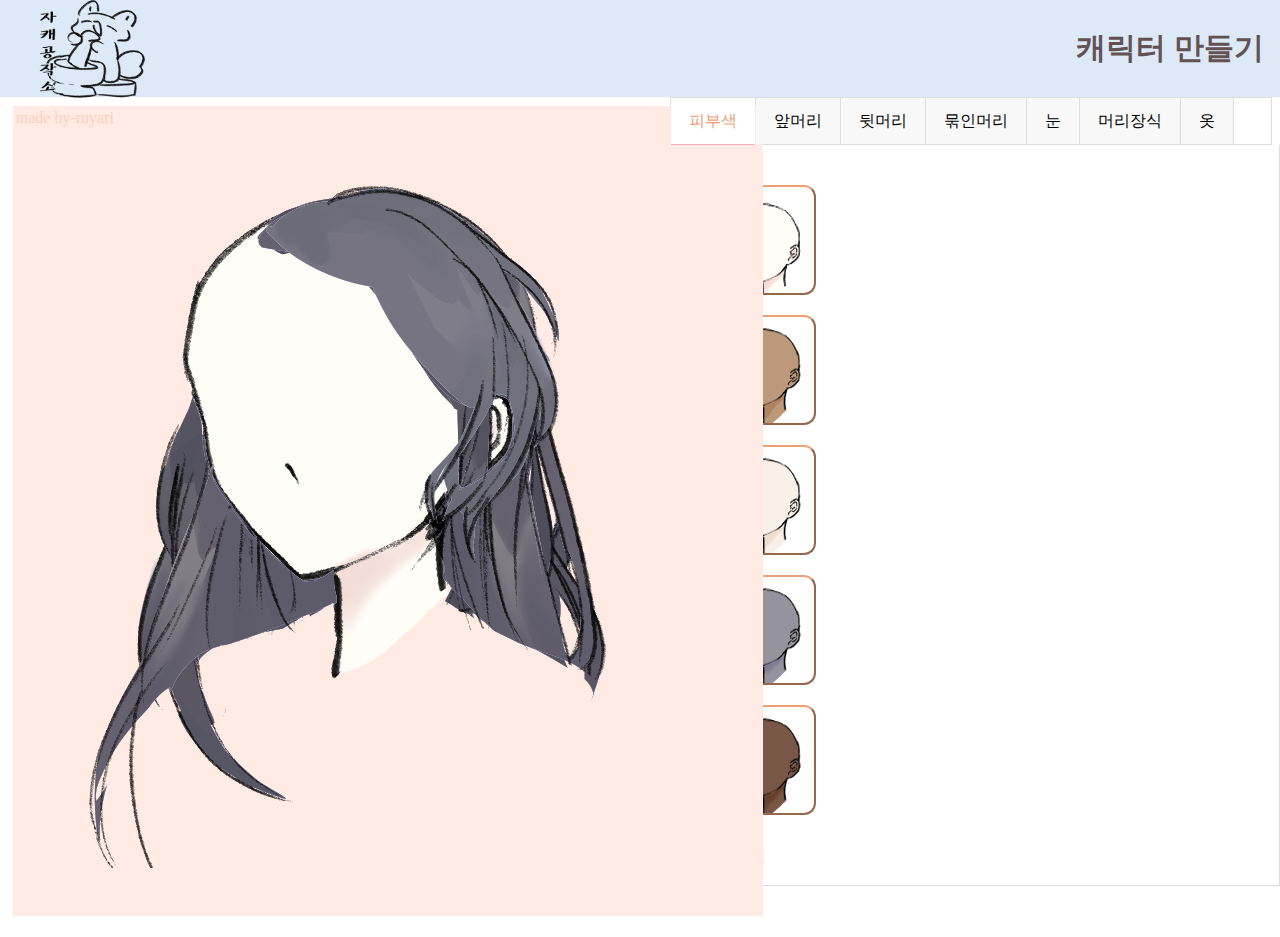
<file: SV2021TP/index.html>
<!DOCTYPE html>
<html lang="en">
<head>
    <meta charset="UTF-8">
    <meta http-equiv="X-UA-Compatible" content="IE=edge">
    <meta name="viewport" content="width=device-width, initial-scale=1.0">
    <title>자캐 제작소</title>
    <link rel="stylesheet" href="./css/css_button-bg.css">
    <style>
        .down{
            background: url("./img/다운로드.png") no-repeat;
            border: 0;
        }
        button{
            border-radius: 12px;
        }
    </style>
    <script src="./scripts/html2canvas.js"></script>
    <script src="./scripts/pic.js"></script>
    <script type="text/javascript" src="http://code.jquery.com/jquery-1.11.3.min.js"></script>
    <script type="text/javascript">
   
        jQuery(document).ready(function() {
            jQuery("#btn").click(function() {
    
                if(jQuery("#displayDiv").css("display") == "none") {
    
                    jQuery("#displayDiv").css("display", "block");
                    // jQuery("#btn").css("border", "none");
                    jQuery("#btn").css("border-color", "#eba176");
                
                }
               
                else {
    
                    jQuery("#displayDiv").css("display", "none");
                    jQuery("#btn").css("border-color", "rgb(153, 223, 255)");
                    // jQuery("#btn").css("outline", "none");
                }
            });
        });
        jQuery(document).ready(function() {
     if(jQuery("#displayDiv2").css("display") != "none") {

            jQuery("#displayDiv2").css("display", "none");
            jQuery("#btn2").css("border-color", "#eba176");
        }
    jQuery("#btn2").click(function() {

        if(jQuery("#displayDiv2").css("display") == "none") {

            jQuery("#displayDiv2").css("display", "block");
            jQuery("#btn2").css("border-color", "rgb(153, 223, 255)");
        }
       
        else {

            jQuery("#displayDiv2").css("display", "none");
            jQuery("#btn2").css("border-color", "#eba176");
        }
    });
});
jQuery(document).ready(function() {
     if(jQuery("#displayDiv3").css("display") != "none") {

            jQuery("#displayDiv3").css("display", "none");
            jQuery("#btn3").css("border-color", "#eba176");
        }
    jQuery("#btn3").click(function() {

        if(jQuery("#displayDiv3").css("display") == "none") {

            jQuery("#displayDiv3").css("display", "block");
            jQuery("#btn3").css("border-color", "rgb(153, 223, 255)");
        }
       
        else {

            jQuery("#displayDiv3").css("display", "none");
            jQuery("#btn3").css("border-color", "#eba176");
        }
    });
});
jQuery(document).ready(function() {
     if(jQuery("#displayDiv4").css("display") != "none") {

            jQuery("#displayDiv4").css("display", "none");
            jQuery("#btn4").css("border-color", "#eba176");
        }
    jQuery("#btn4").click(function() {

        if(jQuery("#displayDiv4").css("display") == "none") {

            jQuery("#displayDiv4").css("display", "block");
            jQuery("#btn4").css("border-color", "rgb(153, 223, 255)");
        }
        
       
        else {

            jQuery("#displayDiv4").css("display", "none");
            jQuery("#btn4").css("border-color", "#eba176");
        }
    });
});
jQuery(document).ready(function() {
    if(jQuery("#displayDiv5").css("display") != "none") {

            jQuery("#displayDiv5").css("display", "none");
            jQuery("#btn5").css("border-color", "#eba176");
        }
    jQuery("#btn5").click(function() {

        if(jQuery("#displayDiv5").css("display") == "none") {

            jQuery("#displayDiv5").css("display", "block");
            jQuery("#btn5").css("border-color", "rgb(153, 223, 255)");
        }
       
        else {

            jQuery("#displayDiv5").css("display", "none");
            jQuery("#btn5").css("border-color", "#eba176");
        }
    });
});
jQuery(document).ready(function() {
     if(jQuery("#displayDiv6").css("display") != "none") {

            jQuery("#displayDiv6").css("display", "none");
            jQuery("#btn6").css("border-color", "#eba176");
        }
    jQuery("#btn6").click(function() {

        if(jQuery("#displayDiv6").css("display") == "none") {

            jQuery("#displayDiv6").css("display", "block");
            jQuery("#btn6").css("border-color", "rgb(153, 223, 255)");
        }
       
        else {

            jQuery("#displayDiv6").css("display", "none");
            jQuery("#btn6").css("border-color", "#eba176");
        }
    });
});
jQuery(document).ready(function() {
     if(jQuery("#displayDiv7").css("display") != "none") {

            jQuery("#displayDiv7").css("display", "none");
            jQuery("#btn7").css("border-color", "#eba176");
        }
    jQuery("#btn7").click(function() {

        if(jQuery("#displayDiv7").css("display") == "none") {

            jQuery("#displayDiv7").css("display", "block");
            jQuery("#btn7").css("border-color", "rgb(153, 223, 255)");
        }
       
        else {

            jQuery("#displayDiv7").css("display", "none");
            jQuery("#btn7").css("border-color", "#eba176");
        }
    });
});
jQuery(document).ready(function() {
     if(jQuery("#displayDiv8").css("display") != "none") {

            jQuery("#displayDiv8").css("display", "none");
            jQuery("#btn8").css("border-color", "#eba176");
        }
    jQuery("#btn8").click(function() {

        if(jQuery("#displayDiv8").css("display") == "none") {

            jQuery("#displayDiv8").css("display", "block");
            jQuery("#btn8").css("border-color", "rgb(153, 223, 255)");
        }
       
        else {

            jQuery("#displayDiv8").css("display", "none");
            jQuery("#btn8").css("border-color", "#eba176");
        }
    });
});
jQuery(document).ready(function() {
     if(jQuery("#displayDiv9").css("display") != "none") {

            jQuery("#displayDiv9").css("display", "none");
            jQuery("#btn9").css("border-color", "#eba176");
        }
    jQuery("#btn9").click(function() {

        if(jQuery("#displayDiv9").css("display") == "none") {

            jQuery("#displayDiv9").css("display", "block");
            jQuery("#btn9").css("border-color", "rgb(153, 223, 255)");
        }
       
        else {

            jQuery("#displayDiv9").css("display", "none");
            jQuery("#btn9").css("border-color", "#eba176");
        }
    });
});
jQuery(document).ready(function() {
     if(jQuery("#displayDiv10").css("display") != "none") {

            jQuery("#displayDiv10").css("display", "none");
            jQuery("#btn10").css("border-color", "#eba176");
        }
    jQuery("#btn10").click(function() {

        if(jQuery("#displayDiv10").css("display") == "none") {

            jQuery("#displayDiv10").css("display", "block");
            jQuery("#btn10").css("border-color", "rgb(153, 223, 255)");
        }
       
        else {

            jQuery("#displayDiv10").css("display", "none");
            jQuery("#btn10").css("border-color", "#eba176");
        }
    });
});
jQuery(document).ready(function() {
     if(jQuery("#displayDiv11").css("display") != "none") {

            jQuery("#displayDiv11").css("display", "none");
            jQuery("#btn11").css("border-color", "#eba176");
        }
    jQuery("#btn11").click(function() {

        if(jQuery("#displayDiv11").css("display") == "none") {

            jQuery("#displayDiv11").css("display", "block");
            jQuery("#btn11").css("border-color", "rgb(153, 223, 255)");
        }
       
        else {

            jQuery("#displayDiv11").css("display", "none");
            jQuery("#btn11").css("border-color", "#eba176");
        }
    });
});
jQuery(document).ready(function() {
     if(jQuery("#displayDiv12").css("display") != "none") {

            jQuery("#displayDiv12").css("display", "none");
            jQuery("#btn12").css("border-color", "#eba176");
        }
    jQuery("#btn12").click(function() {

        if(jQuery("#displayDiv12").css("display") == "none") {

            jQuery("#displayDiv12").css("display", "block");
            jQuery("#btn12").css("border-color", "rgb(153, 223, 255)");
        }
       
        else {

            jQuery("#displayDiv12").css("display", "none");
            jQuery("#btn12").css("border-color", "#eba176");
        }
    });
});
jQuery(document).ready(function() {
     if(jQuery("#displayDiv13").css("display") != "none") {

            jQuery("#displayDiv13").css("display", "none");
            jQuery("#btn13").css("border-color", "#eba176");
        }
    jQuery("#btn13").click(function() {

        if(jQuery("#displayDiv13").css("display") == "none") {

            jQuery("#displayDiv13").css("display", "block");
            jQuery("#btn13").css("border-color", "rgb(153, 223, 255)");
        }
       
        else {

            jQuery("#displayDiv13").css("display", "none");
            jQuery("#btn13").css("border-color", "#eba176");
        }
    });
});
jQuery(document).ready(function() {
     if(jQuery("#displayDiv14").css("display") != "none") {

            jQuery("#displayDiv14").css("display", "none");
            jQuery("#btn14").css("border-color", "#eba176");
        }
    jQuery("#btn14").click(function() {

        if(jQuery("#displayDiv14").css("display") == "none") {

            jQuery("#displayDiv14").css("display", "block");
            jQuery("#btn14").css("border-color", "rgb(153, 223, 255)");
        }
       
        else {

            jQuery("#displayDiv14").css("display", "none");
            jQuery("#btn14").css("border-color", "#eba176");
        }
    });
});
jQuery(document).ready(function() {
     if(jQuery("#displayDiv15").css("display") != "none") {

            jQuery("#displayDiv15").css("display", "none");
            jQuery("#btn15").css("border-color", "#eba176");
        }
    jQuery("#btn15").click(function() {

        if(jQuery("#displayDiv15").css("display") == "none") {

            jQuery("#displayDiv15").css("display", "block");
            jQuery("#btn15").css("border-color", "rgb(153, 223, 255)");
        }
       
        else {

            jQuery("#displayDiv15").css("display", "none");
            jQuery("#btn15").css("border-color", "#eba176");
        }
    });
});
jQuery(document).ready(function() {
     if(jQuery("#displayDiv16").css("display") != "none") {

            jQuery("#displayDiv16").css("display", "none");
            jQuery("#btn16").css("border-color", "#eba176");
        }
    jQuery("#btn16").click(function() {

        if(jQuery("#displayDiv16").css("display") == "none") {

            jQuery("#displayDiv16").css("display", "block");
            jQuery("#btn16").css("border-color", "rgb(153, 223, 255)");
        }
       
        else {

            jQuery("#displayDiv16").css("display", "none");
            jQuery("#btn16").css("border-color", "#eba176");
        }
    });
});
jQuery(document).ready(function() {
     if(jQuery("#displayDiv17").css("display") != "none") {

            jQuery("#displayDiv17").css("display", "none");
            jQuery("#btn17").css("border-color", "#eba176");
        }
    jQuery("#btn17").click(function() {

        if(jQuery("#displayDiv17").css("display") == "none") {

            jQuery("#displayDiv17").css("display", "block");
            jQuery("#btn17").css("border-color", "rgb(153, 223, 255)");
        }
       
        else {

            jQuery("#displayDiv17").css("display", "none");
            jQuery("#btn17").css("border-color", "#eba176");
        }
    });
});
jQuery(document).ready(function() {
     if(jQuery("#displayDiv18").css("display") != "none") {

            jQuery("#displayDiv18").css("display", "none");
            jQuery("#btn18").css("border-color", "#eba176");
        }
    jQuery("#btn18").click(function() {

        if(jQuery("#displayDiv18").css("display") == "none") {

            jQuery("#displayDiv18").css("display", "block");
            jQuery("#btn18").css("border-color", "rgb(153, 223, 255)");
        }
       
        else {

            jQuery("#displayDiv18").css("display", "none");
            jQuery("#btn18").css("border-color", "#eba176");
        }
    });
});
jQuery(document).ready(function() {
    if(jQuery("#displayDiv19").css("display") != "none") {

            jQuery("#displayDiv19").css("display", "none");
            jQuery("#btn19").css("border-color", "#eba176");
        }
    jQuery("#btn19").click(function() {

        if(jQuery("#displayDiv19").css("display") == "none") {

            jQuery("#displayDiv19").css("display", "block");
            jQuery("#btn19").css("border-color", "rgb(153, 223, 255)");
        }
       
        else {

            jQuery("#displayDiv19").css("display", "none");
            jQuery("#btn19").css("border-color", "#eba176");
        }
    });
});
jQuery(document).ready(function() {
    if(jQuery("#displayDiv20").css("display") != "none") {

            jQuery("#displayDiv20").css("display", "none");
            jQuery("#btn20").css("border-color", "#eba176");
        }
    jQuery("#btn20").click(function() {

        if(jQuery("#displayDiv20").css("display") == "none") {

            jQuery("#displayDiv20").css("display", "block");
            jQuery("#btn20").css("border-color", "rgb(153, 223, 255)");
        }
       
        else {

            jQuery("#displayDiv20").css("display", "none");
            jQuery("#btn20").css("border-color", "#eba176");
        }
    });
});
jQuery(document).ready(function() {
    if(jQuery("#displayDiv21").css("display") != "none") {

            jQuery("#displayDiv21").css("display", "none");
            jQuery("#btn21").css("border-color", "#eba176");
        }
    jQuery("#btn21").click(function() {

        if(jQuery("#displayDiv21").css("display") == "none") {

            jQuery("#displayDiv21").css("display", "block");
            jQuery("#btn21").css("border-color", "rgb(153, 223, 255)");
        }
       
        else {

            jQuery("#displayDiv21").css("display", "none");
            jQuery("#btn21").css("border-color", "#eba176");
        }
    });
});
jQuery(document).ready(function() {
    if(jQuery("#displayDiv22").css("display") != "none") {

            jQuery("#displayDiv22").css("display", "none");
            jQuery("#btn22").css("border-color", "#eba176");
        }
    jQuery("#btn22").click(function() {

        if(jQuery("#displayDiv22").css("display") == "none") {

            jQuery("#displayDiv22").css("display", "block");
            jQuery("#btn22").css("border-color", "rgb(153, 223, 255)");
        }
       
        else {

            jQuery("#displayDiv22").css("display", "none");
            jQuery("#btn22").css("border-color", "#eba176");
        }
    });
});
jQuery(document).ready(function() {
    if(jQuery("#displayDiv23").css("display") != "none") {

            jQuery("#displayDiv23").css("display", "none");
            jQuery("#btn23").css("border-color", "#eba176");
        }
    jQuery("#btn23").click(function() {

        if(jQuery("#displayDiv23").css("display") == "none") {

            jQuery("#displayDiv23").css("display", "block");
            jQuery("#btn23").css("border-color", "rgb(153, 223, 255)");
        }
       
        else {

            jQuery("#displayDiv23").css("display", "none");
            jQuery("#btn23").css("border-color", "#eba176");
        }
    });
});
jQuery(document).ready(function() {
    if(jQuery("#displayDiv24").css("display") != "none") {

            jQuery("#displayDiv24").css("display", "none");
            jQuery("#btn24").css("border-color", "#eba176");
        }
    jQuery("#btn24").click(function() {

        if(jQuery("#displayDiv24").css("display") == "none") {

            jQuery("#displayDiv24").css("display", "block");
            jQuery("#btn24").css("border-color", "rgb(153, 223, 255)");
        }
       
        else {

            jQuery("#displayDiv24").css("display", "none");
            jQuery("#btn24").css("border-color", "#eba176");
        }
    });
});
jQuery(document).ready(function() {
    if(jQuery("#displayDiv25").css("display") != "none") {

            jQuery("#displayDiv25").css("display", "none");
            jQuery("#btn25").css("border-color", "#eba176");
        }
    jQuery("#btn25").click(function() {

        if(jQuery("#displayDiv25").css("display") == "none") {

            jQuery("#displayDiv25").css("display", "block");
            jQuery("#btn25").css("border-color", "rgb(153, 223, 255)");
        }
       
        else {

            jQuery("#displayDiv25").css("display", "none");
            jQuery("#btn25").css("border-color", "#eba176");
        }
    });
});
jQuery(document).ready(function() {
    if(jQuery("#displayDiv26").css("display") != "none") {

            jQuery("#displayDiv26").css("display", "none");
            jQuery("#btn26").css("border-color", "#eba176");
        }
    jQuery("#btn26").click(function() {

        if(jQuery("#displayDiv26").css("display") == "none") {

            jQuery("#displayDiv26").css("display", "block");
            jQuery("#btn26").css("border-color", "rgb(153, 223, 255)");
        }
       
        else {

            jQuery("#displayDiv26").css("display", "none");
            jQuery("#btn26").css("border-color", "#eba176");
        }
    });
});
jQuery(document).ready(function() {
    if(jQuery("#displayDiv27").css("display") != "none") {

            jQuery("#displayDiv27").css("display", "none");
            jQuery("#btn27").css("border-color", "#eba176");
        }
    jQuery("#btn27").click(function() {

        if(jQuery("#displayDiv27").css("display") == "none") {

            jQuery("#displayDiv27").css("display", "block");
            jQuery("#btn27").css("border-color", "rgb(153, 223, 255)");
        }
       
        else {

            jQuery("#displayDiv27").css("display", "none");
            jQuery("#btn27").css("border-color", "#eba176");
        }
    });
});
jQuery(document).ready(function() {
    if(jQuery("#displayDiv28").css("display") != "none") {

            jQuery("#displayDiv28").css("display", "none");
            jQuery("#btn28").css("border-color", "#eba176");
        }
    jQuery("#btn28").click(function() {

        if(jQuery("#displayDiv28").css("display") == "none") {

            jQuery("#displayDiv28").css("display", "block");
            jQuery("#btn28").css("border-color", "rgb(153, 223, 255)");
        }
       
        else {

            jQuery("#displayDiv28").css("display", "none");
            jQuery("#btn28").css("border-color", "#eba176");
        }
    });
});
jQuery(document).ready(function() {
    if(jQuery("#displayDiv29").css("display") != "none") {

            jQuery("#displayDiv29").css("display", "none");
            jQuery("#btn29").css("border-color", "#eba176");
        }
    jQuery("#btn29").click(function() {

        if(jQuery("#displayDiv29").css("display") == "none") {

            jQuery("#displayDiv29").css("display", "block");
            jQuery("#btn29").css("border-color", "rgb(153, 223, 255)");
        }
       
        else {

            jQuery("#displayDiv29").css("display", "none");
            jQuery("#btn29").css("border-color", "#eba176");
        }
    });
});
jQuery(document).ready(function() {
    if(jQuery("#displayDiv30").css("display") != "none") {

            jQuery("#displayDiv30").css("display", "none");
            jQuery("#btn30").css("border-color", "#eba176");
        }
    jQuery("#btn30").click(function() {

        if(jQuery("#displayDiv30").css("display") == "none") {

            jQuery("#displayDiv30").css("display", "block");
            jQuery("#btn30").css("border-color", "rgb(153, 223, 255)");
        }
       
        else {

            jQuery("#displayDiv30").css("display", "none");
            jQuery("#btn30").css("border-color", "#eba176");
        }
    });
});
jQuery(document).ready(function() {
    if(jQuery("#displayDiv31").css("display") != "none") {

            jQuery("#displayDiv31").css("display", "none");
            jQuery("#btn31").css("border-color", "#eba176");
        }
    jQuery("#btn31").click(function() {

        if(jQuery("#displayDiv31").css("display") == "none") {

            jQuery("#displayDiv31").css("display", "block");
            jQuery("#btn31").css("border-color", "rgb(153, 223, 255)");
        }
       
        else {

            jQuery("#displayDiv31").css("display", "none");
            jQuery("#btn31").css("border-color", "#eba176");
        }
    });
});
jQuery(document).ready(function() {
    if(jQuery("#displayDiv32").css("display") != "none") {

            jQuery("#displayDiv32").css("display", "none");
            jQuery("#btn32").css("border-color", "#eba176");
        }
    jQuery("#btn32").click(function() {

        if(jQuery("#displayDiv32").css("display") == "none") {

            jQuery("#displayDiv32").css("display", "block");
            jQuery("#btn32").css("border-color", "rgb(153, 223, 255)");
        }
       
        else {

            jQuery("#displayDiv32").css("display", "none");
            jQuery("#btn32").css("border-color", "#eba176");
        }
    });
});
jQuery(document).ready(function() {
    if(jQuery("#displayDiv33").css("display") != "none") {

            jQuery("#displayDiv33").css("display", "none");
            jQuery("#btn33").css("border-color", "#eba176");
        }
    jQuery("#btn33").click(function() {

        if(jQuery("#displayDiv33").css("display") == "none") {

            jQuery("#displayDiv33").css("display", "block");
            jQuery("#btn33").css("border-color", "rgb(153, 223, 255)");
        }
       
        else {

            jQuery("#displayDiv33").css("display", "none");
            jQuery("#btn33").css("border-color", "#eba176");
        }
    });
});
jQuery(document).ready(function() {
    if(jQuery("#displayDiv34").css("display") != "none") {

            jQuery("#displayDiv34").css("display", "none");
            jQuery("#btn34").css("border-color", "#eba176");
        }
    jQuery("#btn34").click(function() {

        if(jQuery("#displayDiv34").css("display") == "none") {

            jQuery("#displayDiv34").css("display", "block");
            jQuery("#btn34").css("border-color", "rgb(153, 223, 255)");
        }
       
        else {

            jQuery("#displayDiv34").css("display", "none");
            jQuery("#btn34").css("border-color", "#eba176");
        }
    });
});
jQuery(document).ready(function() {
    if(jQuery("#displayDiv35").css("display") != "none") {

            jQuery("#displayDiv35").css("display", "none");
            jQuery("#btn35").css("border-color", "#eba176");
        }
    jQuery("#btn35").click(function() {

        if(jQuery("#displayDiv35").css("display") == "none") {

            jQuery("#displayDiv35").css("display", "block");
            jQuery("#btn35").css("border-color", "rgb(153, 223, 255)");
        }
       
        else {

            jQuery("#displayDiv35").css("display", "none");
            jQuery("#btn35").css("border-color", "#eba176");
        }
    });
});
jQuery(document).ready(function() {
    if(jQuery("#displayDiv36").css("display") != "none") {

            jQuery("#displayDiv36").css("display", "none");
            jQuery("#btn36").css("border-color", "#eba176");
        }
    jQuery("#btn36").click(function() {

        if(jQuery("#displayDiv36").css("display") == "none") {

            jQuery("#displayDiv36").css("display", "block");
            jQuery("#btn36").css("border-color", "rgb(153, 223, 255)");
        }
       
        else {

            jQuery("#displayDiv36").css("display", "none");
            jQuery("#btn36").css("border-color", "#eba176");
        }
    });
});
jQuery(document).ready(function() {
    if(jQuery("#displayDiv37").css("display") != "none") {

            jQuery("#displayDiv37").css("display", "none");
            jQuery("#btn37").css("border-color", "#eba176");
        }
    jQuery("#btn37").click(function() {

        if(jQuery("#displayDiv37").css("display") == "none") {

            jQuery("#displayDiv37").css("display", "block");
            jQuery("#btn37").css("border-color", "rgb(153, 223, 255)");
        }
       
        else {

            jQuery("#displayDiv37").css("display", "none");
            jQuery("#btn37").css("border-color", "#eba176");
        }
    });
});
jQuery(document).ready(function() {
    if(jQuery("#displayDiv38").css("display") != "none") {

            jQuery("#displayDiv38").css("display", "none");
            jQuery("#btn38").css("border-color", "#eba176");
        }
    jQuery("#btn38").click(function() {

        if(jQuery("#displayDiv38").css("display") == "none") {

            jQuery("#displayDiv38").css("display", "block");
            jQuery("#btn38").css("border-color", "rgb(153, 223, 255)");
        }
       
        else {

            jQuery("#displayDiv38").css("display", "none");
            jQuery("#btn38").css("border-color", "#eba176");
        }
    });
});
jQuery(document).ready(function() {
    if(jQuery("#displayDiv39").css("display") != "none") {

            jQuery("#displayDiv39").css("display", "none");
            jQuery("#btn39").css("border-color", "#eba176");
        }
    jQuery("#btn39").click(function() {

        if(jQuery("#displayDiv39").css("display") == "none") {

            jQuery("#displayDiv39").css("display", "block");
            jQuery("#btn39").css("border-color", "rgb(153, 223, 255)");
        }
       
        else {

            jQuery("#displayDiv39").css("display", "none");
            jQuery("#btn39").css("border-color", "#eba176");
        }
    });
});
jQuery(document).ready(function() {
    if(jQuery("#displayDiv40").css("display") != "none") {

            jQuery("#displayDiv40").css("display", "none");
            jQuery("#btn40").css("border-color", "#eba176");
        }
    jQuery("#btn40").click(function() {

        if(jQuery("#displayDiv40").css("display") == "none") {

            jQuery("#displayDiv40").css("display", "block");
            jQuery("#btn40").css("border-color", "rgb(153, 223, 255)");
        }
       
        else {

            jQuery("#displayDiv40").css("display", "none");
            jQuery("#btn40").css("border-color", "#eba176");
        }
    });
});
jQuery(document).ready(function() {
    if(jQuery("#displayDiv41").css("display") != "none") {

            jQuery("#displayDiv41").css("display", "none");
            jQuery("#btn41").css("border-color", "#eba176");
        }
    jQuery("#btn41").click(function() {

        if(jQuery("#displayDiv41").css("display") == "none") {

            jQuery("#displayDiv41").css("display", "block");
            jQuery("#btn41").css("border-color", "rgb(153, 223, 255)");
        }
       
        else {

            jQuery("#displayDiv41").css("display", "none");
            jQuery("#btn41").css("border-color", "#eba176");
        }
    });
});
jQuery(document).ready(function() {
    if(jQuery("#displayDiv42").css("display") != "none") {

            jQuery("#displayDiv42").css("display", "none");
            jQuery("#btn42").css("border-color", "#eba176");
        }
    jQuery("#btn42").click(function() {

        if(jQuery("#displayDiv42").css("display") == "none") {

            jQuery("#displayDiv42").css("display", "block");
            jQuery("#btn42").css("border-color", "rgb(153, 223, 255)");
        }
       
        else {

            jQuery("#displayDiv42").css("display", "none");
            jQuery("#btn42").css("border-color", "#eba176");
        }
    });
});
jQuery(document).ready(function() {
    if(jQuery("#displayDiv43").css("display") != "none") {

            jQuery("#displayDiv43").css("display", "none");
            jQuery("#btn43").css("border-color", "#eba176");
        }
    jQuery("#btn43").click(function() {

        if(jQuery("#displayDiv43").css("display") == "none") {

            jQuery("#displayDiv43").css("display", "block");
            jQuery("#btn43").css("border-color", "rgb(153, 223, 255)");
        }
       
        else {

            jQuery("#displayDiv43").css("display", "none");
            jQuery("#btn43").css("border-color", "#eba176");
        }
    });
});
jQuery(document).ready(function() {
    if(jQuery("#displayDiv44").css("display") != "none") {

            jQuery("#displayDiv44").css("display", "none");
            jQuery("#btn44").css("border-color", "#eba176");
        }
    jQuery("#btn44").click(function() {

        if(jQuery("#displayDiv44").css("display") == "none") {

            jQuery("#displayDiv44").css("display", "block");
            jQuery("#btn44").css("border-color", "rgb(153, 223, 255)");
        }
       
        else {

            jQuery("#displayDiv44").css("display", "none");
            jQuery("#btn44").css("border-color", "#eba176");
        }
    });
});
jQuery(document).ready(function() {
    if(jQuery("#displayDiv45").css("display") != "none") {

            jQuery("#displayDiv45").css("display", "none");
            jQuery("#btn45").css("border-color", "#eba176");
        }
    jQuery("#btn45").click(function() {

        if(jQuery("#displayDiv45").css("display") == "none") {

            jQuery("#displayDiv45").css("display", "block");
            jQuery("#btn45").css("border-color", "rgb(153, 223, 255)");
        }
       
        else {

            jQuery("#displayDiv45").css("display", "none");
            jQuery("#btn45").css("border-color", "#eba176");
        }
    });
});
jQuery(document).ready(function() {

    if(jQuery("#displayDiv46").css("display") != "none") {

            jQuery("#displayDiv46").css("display", "none");
            jQuery("#btn46").css("border-color", "#eba176");
        }
    jQuery("#btn46").click(function() {

        if(jQuery("#displayDiv46").css("display") == "none") {

            jQuery("#displayDiv46").css("display", "block");
            jQuery("#btn46").css("border-color", "rgb(153, 223, 255)");
        }
       
        else {

            jQuery("#displayDiv46").css("display", "none");
            jQuery("#btn46").css("border-color", "#eba176");
        }
    });
});
jQuery(document).ready(function() {

    if(jQuery("#displayDiv47").css("display") != "none") {

            jQuery("#displayDiv47").css("display", "none");
            jQuery("#btn47").css("border-color", "#eba176");
        }
    jQuery("#btn47").click(function() {

        if(jQuery("#displayDiv47").css("display") == "none") {

            jQuery("#displayDiv47").css("display", "block");
            jQuery("#btn47").css("border-color", "rgb(153, 223, 255)");
        }
       
        else {

            jQuery("#displayDiv47").css("display", "none");
            jQuery("#btn47").css("border-color", "#eba176");
        }
    });
});
jQuery(document).ready(function() {

    if(jQuery("#displayDiv48").css("display") != "none") {

            jQuery("#displayDiv48").css("display", "none");
            jQuery("#btn48").css("border-color", "#eba176");
        }
    jQuery("#btn48").click(function() {

        if(jQuery("#displayDiv48").css("display") == "none") {

            jQuery("#displayDiv48").css("display", "block");
            jQuery("#btn48").css("border-color", "rgb(153, 223, 255)");
        }
       
        else {

            jQuery("#displayDiv48").css("display", "none");
            jQuery("#btn48").css("border-color", "#eba176");
        }
    });
});
jQuery(document).ready(function() {

     if(jQuery("#displayDiv49").css("display") != "none") {

            jQuery("#displayDiv49").css("display", "none");
            jQuery("#btn49").css("border-color", "#eba176");
        }
    jQuery("#btn49").click(function() {

        if(jQuery("#displayDiv49").css("display") == "none") {

            jQuery("#displayDiv49").css("display", "block");
            jQuery("#btn49").css("border-color", "rgb(153, 223, 255)");
        }
       
        else {

            jQuery("#displayDiv49").css("display", "none");
            jQuery("#btn49").css("border-color", "#eba176");
        }
    });
});
jQuery(document).ready(function() {

     if(jQuery("#displayDiv50").css("display") != "none") {

            jQuery("#displayDiv50").css("display", "none");
            jQuery("#btn50").css("border-color", "#eba176");
        }
    jQuery("#btn50").click(function() {

        if(jQuery("#displayDiv50").css("display") == "none") {

            jQuery("#displayDiv50").css("display", "block");
            jQuery("#btn50").css("border-color", "rgb(153, 223, 255)");
        }
       
        else {

            jQuery("#displayDiv50").css("display", "none");
            jQuery("#btn50").css("border-color", "#eba176");
        }
    });
});
jQuery(document).ready(function() {

     if(jQuery("#displayDiv51").css("display") != "none") {

            jQuery("#displayDiv51").css("display", "none");
            jQuery("#btn51").css("border-color", "#eba176");
        }
    jQuery("#btn51").click(function() {

        if(jQuery("#displayDiv51").css("display") == "none") {

            jQuery("#displayDiv51").css("display", "block");
            jQuery("#btn51").css("border-color", "rgb(153, 223, 255)");
        }
       
        else {

            jQuery("#displayDiv51").css("display", "none");
            jQuery("#btn51").css("border-color", "#eba176");
        }
    });
});
jQuery(document).ready(function() {

     if(jQuery("#displayDiv52").css("display") != "none") {

            jQuery("#displayDiv52").css("display", "none");
            jQuery("#btn52").css("border-color", "#eba176");
        }
    jQuery("#btn52").click(function() {

        if(jQuery("#displayDiv52").css("display") == "none") {

            jQuery("#displayDiv52").css("display", "block");
            jQuery("#btn52").css("border-color", "rgb(153, 223, 255)");
        }
       
        else {

            jQuery("#displayDiv52").css("display", "none");
            jQuery("#btn52").css("border-color", "#eba176");
        }
    });
});
jQuery(document).ready(function() {

     if(jQuery("#displayDiv53").css("display") != "none") {

            jQuery("#displayDiv53").css("display", "none");
            jQuery("#btn53").css("border-color", "#eba176");
        }
    jQuery("#btn53").click(function() {

        if(jQuery("#displayDiv53").css("display") == "none") {

            jQuery("#displayDiv53").css("display", "block");
            jQuery("#btn53").css("border-color", "rgb(153, 223, 255)");
        }
       
        else {

            jQuery("#displayDiv53").css("display", "none");
            jQuery("#btn53").css("border-color", "#eba176");
        }
    });
});
jQuery(document).ready(function() {

     if(jQuery("#displayDiv54").css("display") != "none") {

            jQuery("#displayDiv54").css("display", "none");
            jQuery("#btn54").css("border-color", "#eba176");
        }
    jQuery("#btn54").click(function() {

        if(jQuery("#displayDiv54").css("display") == "none") {

            jQuery("#displayDiv54").css("display", "block");
            jQuery("#btn54").css("border-color", "rgb(153, 223, 255)");
        }
       
        else {

            jQuery("#displayDiv54").css("display", "none");
            jQuery("#btn54").css("border-color", "#eba176");
        }
    });
});
jQuery(document).ready(function() {

     if(jQuery("#displayDiv55").css("display") != "none") {

            jQuery("#displayDiv55").css("display", "none");
            jQuery("#btn55").css("border-color", "#eba176");
        }
    jQuery("#btn55").click(function() {

        if(jQuery("#displayDiv55").css("display") == "none") {

            jQuery("#displayDiv55").css("display", "block");
            jQuery("#btn55").css("border-color", "rgb(153, 223, 255)");
        }
       
        else {

            jQuery("#displayDiv55").css("display", "none");
            jQuery("#btn55").css("border-color", "#eba176");
        }
    });
});
jQuery(document).ready(function() {

     if(jQuery("#displayDiv56").css("display") != "none") {

            jQuery("#displayDiv56").css("display", "none");
            jQuery("#btn56").css("border-color", "#eba176");
        }
    jQuery("#btn56").click(function() {

        if(jQuery("#displayDiv56").css("display") == "none") {

            jQuery("#displayDiv56").css("display", "block");
            jQuery("#btn56").css("border-color", "rgb(153, 223, 255)");
        }
       
        else {

            jQuery("#displayDiv56").css("display", "none");
            jQuery("#btn56").css("border-color", "#eba176");
        }
    });
});
jQuery(document).ready(function() {

     if(jQuery("#displayDiv57").css("display") != "none") {

            jQuery("#displayDiv57").css("display", "none");
            jQuery("#btn57").css("border-color", "#eba176");
        }
    jQuery("#btn57").click(function() {

        if(jQuery("#displayDiv57").css("display") == "none") {

            jQuery("#displayDiv57").css("display", "block");
            jQuery("#btn57").css("border-color", "rgb(153, 223, 255)");
        }
       
        else {

            jQuery("#displayDiv57").css("display", "none");
            jQuery("#btn57").css("border-color", "#eba176");
        }
    });
});
jQuery(document).ready(function() {

     if(jQuery("#displayDiv58").css("display") != "none") {

            jQuery("#displayDiv58").css("display", "none");
            jQuery("#btn58").css("border-color", "#eba176");
        }
    jQuery("#btn58").click(function() {

        if(jQuery("#displayDiv58").css("display") == "none") {

            jQuery("#displayDiv58").css("display", "block");
            jQuery("#btn58").css("border-color", "rgb(153, 223, 255)");
        }
       
        else {

            jQuery("#displayDiv58").css("display", "none");
            jQuery("#btn58").css("border-color", "#eba176");
        }
    });
});
jQuery(document).ready(function() {

    if(jQuery("#displayDiv59").css("display") != "none") {

            jQuery("#displayDiv59").css("display", "none");
            jQuery("#btn59").css("border-color", "#eba176");
        }
    jQuery("#btn59").click(function() {

        if(jQuery("#displayDiv59").css("display") == "none") {

            jQuery("#displayDiv59").css("display", "block");
            jQuery("#btn59").css("border-color", "rgb(153, 223, 255)");
        }
       
        else {

            jQuery("#displayDiv59").css("display", "none");
            jQuery("#btn59").css("border-color", "#eba176");
        }
    });
});
jQuery(document).ready(function() {

    if(jQuery("#displayDiv60").css("display") != "none") {

            jQuery("#displayDiv60").css("display", "none");
            jQuery("#btn60").css("border-color", "#eba176");
        }
    jQuery("#btn60").click(function() {

        if(jQuery("#displayDiv60").css("display") == "none") {

            jQuery("#displayDiv60").css("display", "block");
            jQuery("#btn60").css("border-color", "rgb(153, 223, 255)");
        }
       
        else {

            jQuery("#displayDiv60").css("display", "none");
            jQuery("#btn60").css("border-color", "#eba176");
        }
    });
});
jQuery(document).ready(function() {

    if(jQuery("#displayDiv61").css("display") != "none") {

            jQuery("#displayDiv61").css("display", "none");
            jQuery("#btn61").css("border-color", "#eba176");
        }
    jQuery("#btn61").click(function() {

        if(jQuery("#displayDiv61").css("display") == "none") {

            jQuery("#displayDiv61").css("display", "block");
            jQuery("#btn61").css("border-color", "rgb(153, 223, 255)");
        }
       
        else {

            jQuery("#displayDiv61").css("display", "none");
            jQuery("#btn61").css("border-color", "#eba176");
        }
    });
});
jQuery(document).ready(function() {

    if(jQuery("#displayDiv62").css("display") != "none") {

            jQuery("#displayDiv62").css("display", "none");
            jQuery("#btn62").css("border-color", "#eba176");
        }
    jQuery("#btn62").click(function() {

        if(jQuery("#displayDiv62").css("display") == "none") {

            jQuery("#displayDiv62").css("display", "block");
            jQuery("#btn62").css("border-color", "rgb(153, 223, 255)");
        }
       
        else {

            jQuery("#displayDiv62").css("display", "none");
            jQuery("#btn62").css("border-color", "#eba176");
        }
    });
});
jQuery(document).ready(function() {

    if(jQuery("#displayDiv63").css("display") != "none") {

            jQuery("#displayDiv63").css("display", "none");
            jQuery("#btn63").css("border-color", "#eba176");
        }
    jQuery("#btn63").click(function() {

        if(jQuery("#displayDiv63").css("display") == "none") {

            jQuery("#displayDiv63").css("display", "block");
            jQuery("#btn63").css("border-color", "rgb(153, 223, 255)");
        }
       
        else {

            jQuery("#displayDiv63").css("display", "none");
            jQuery("#btn63").css("border-color", "#eba176");
        }
    });
});
jQuery(document).ready(function() {

    if(jQuery("#displayDiv64").css("display") != "none") {

            jQuery("#displayDiv64").css("display", "none");
            jQuery("#btn64").css("border-color", "#eba176");
        }
    jQuery("#btn64").click(function() {

        if(jQuery("#displayDiv64").css("display") == "none") {

            jQuery("#displayDiv64").css("display", "block");
            jQuery("#btn64").css("border-color", "rgb(153, 223, 255)");
        }
       
        else {

            jQuery("#displayDiv64").css("display", "none");
            jQuery("#btn64").css("border-color", "#eba176");
        }
    });
});
jQuery(document).ready(function() {

    if(jQuery("#displayDiv65").css("display") != "none") {

            jQuery("#displayDiv65").css("display", "none");
            jQuery("#btn65").css("border-color", "#eba176");
        }
    jQuery("#btn65").click(function() {

        if(jQuery("#displayDiv65").css("display") == "none") {

            jQuery("#displayDiv65").css("display", "block");
            jQuery("#btn65").css("border-color", "rgb(153, 223, 255)");
        }
       
        else {

            jQuery("#displayDiv65").css("display", "none");
            jQuery("#btn65").css("border-color", "#eba176");
        }
    });
});
jQuery(document).ready(function() {

    if(jQuery("#displayDiv66").css("display") != "none") {

            jQuery("#displayDiv66").css("display", "none");
            jQuery("#btn66").css("border-color", "#eba176");
        }
    jQuery("#btn66").click(function() {

        if(jQuery("#displayDiv66").css("display") == "none") {

            jQuery("#displayDiv66").css("display", "block");
            jQuery("#btn66").css("border-color", "rgb(153, 223, 255)");
        }
       
        else {

            jQuery("#displayDiv66").css("display", "none");
            jQuery("#btn66").css("border-color", "#eba176");
        }
    });
});
jQuery(document).ready(function() {

    if(jQuery("#displayDiv67").css("display") != "none") {

            jQuery("#displayDiv67").css("display", "none");
            jQuery("#btn67").css("border-color", "#eba176");
        }
    jQuery("#btn67").click(function() {

        if(jQuery("#displayDiv67").css("display") == "none") {

            jQuery("#displayDiv67").css("display", "block");
            jQuery("#btn67").css("border-color", "rgb(153, 223, 255)");
        }
       
        else {

            jQuery("#displayDiv67").css("display", "none");
            jQuery("#btn67").css("border-color", "#eba176");
        }
    });
});
jQuery(document).ready(function() {

    if(jQuery("#displayDiv68").css("display") != "none") {

            jQuery("#displayDiv68").css("display", "none");
            jQuery("#btn68").css("border-color", "#eba176");
        }
    jQuery("#btn68").click(function() {

        if(jQuery("#displayDiv68").css("display") == "none") {

            jQuery("#displayDiv68").css("display", "block");
            jQuery("#btn68").css("border-color", "rgb(153, 223, 255)");
        }
       
        else {

            jQuery("#displayDiv68").css("display", "none");
            jQuery("#btn68").css("border-color", "#eba176");
        }
    });
});
jQuery(document).ready(function() {

    if(jQuery("#displayDiv69").css("display") != "none") {

            jQuery("#displayDiv69").css("display", "none");
            jQuery("#btn69").css("border-color", "#eba176");
        }
    jQuery("#btn69").click(function() {

        if(jQuery("#displayDiv69").css("display") == "none") {

            jQuery("#displayDiv69").css("display", "block");
            jQuery("#btn69").css("border-color", "rgb(153, 223, 255)");
        }
       
        else {

            jQuery("#displayDiv69").css("display", "none");
            jQuery("#btn69").css("border-color", "#eba176");
        }
    });
});
jQuery(document).ready(function() {

    if(jQuery("#displayDiv70").css("display") != "none") {

            jQuery("#displayDiv70").css("display", "none");
            jQuery("#btn70").css("border-color", "#eba176");
        }
    jQuery("#btn70").click(function() {

        if(jQuery("#displayDiv70").css("display") == "none") {

            jQuery("#displayDiv70").css("display", "block");
            jQuery("#btn70").css("border-color", "rgb(153, 223, 255)");
        }
       
        else {

            jQuery("#displayDiv70").css("display", "none");
            jQuery("#btn70").css("border-color", "#eba176");
        }
    });
});
jQuery(document).ready(function() {

    if(jQuery("#displayDiv71").css("display") != "none") {

            jQuery("#displayDiv71").css("display", "none");
            jQuery("#btn71").css("border-color", "#eba176");
        }
    jQuery("#btn71").click(function() {

        if(jQuery("#displayDiv71").css("display") == "none") {

            jQuery("#displayDiv71").css("display", "block");
            jQuery("#btn71").css("border-color", "rgb(153, 223, 255)");
        }
       
        else {

            jQuery("#displayDiv71").css("display", "none");
            jQuery("#btn71").css("border-color", "#eba176");
        }
    });
});
jQuery(document).ready(function() {

    if(jQuery("#displayDiv72").css("display") != "none") {

            jQuery("#displayDiv72").css("display", "none");
            jQuery("#btn72").css("border-color", "#eba176");
        }
    jQuery("#btn72").click(function() {

        if(jQuery("#displayDiv72").css("display") == "none") {

            jQuery("#displayDiv72").css("display", "block");
            jQuery("#btn72").css("border-color", "rgb(153, 223, 255)");
        }
       
        else {

            jQuery("#displayDiv72").css("display", "none");
            jQuery("#btn72").css("border-color", "#eba176");
        }
    });
});
jQuery(document).ready(function() {

    if(jQuery("#displayDiv73").css("display") != "none") {

            jQuery("#displayDiv73").css("display", "none");
            jQuery("#btn73").css("border-color", "#eba176");
        }
    jQuery("#btn73").click(function() {

        if(jQuery("#displayDiv73").css("display") == "none") {

            jQuery("#displayDiv73").css("display", "block");
            jQuery("#btn73").css("border-color", "rgb(153, 223, 255)");
        }
       
        else {

            jQuery("#displayDiv73").css("display", "none");
            jQuery("#btn73").css("border-color", "#eba176");
        }
    });
});
jQuery(document).ready(function() {
    if(jQuery("#displayDiv74").css("display") != "none") {

     jQuery("#displayDiv74").css("display", "none");
     jQuery("#btn74").css("border-color", "#eba176");
      }
    
    jQuery("#btn74").click(function() {

        if(jQuery("#displayDiv74").css("display") == "none") {

            jQuery("#displayDiv74").css("display", "block");
            jQuery("#btn74").css("border-color", "rgb(153, 223, 255)");
        }
       
        else {

            jQuery("#displayDiv74").css("display", "none");
            jQuery("#btn74").css("border-color", "#eba176");
        }
    });
});
jQuery(document).ready(function() {
    if(jQuery("#displayDiv80").css("display") != "none") {

            jQuery("#displayDiv80").css("display", "none");
            jQuery("#btn80").css("border-color", "#eba176");
        }
    
    jQuery("#btn80").click(function() {

        if(jQuery("#displayDiv80").css("display") == "none") {

            jQuery("#displayDiv80").css("display", "block");
            jQuery("#btn80").css("border-color", "rgb(153, 223, 255)");
        }
       
        else {

            jQuery("#displayDiv80").css("display", "none");
            jQuery("#btn80").css("border-color", "#eba176");
        }
    });
});
jQuery(document).ready(function() {

    if(jQuery("#displayDiv81").css("display") != "none") {

            jQuery("#displayDiv81").css("display", "none");
            jQuery("#btn81").css("border-color", "#eba176");
        }
    jQuery("#btn81").click(function() {

        if(jQuery("#displayDiv81").css("display") == "none") {

            jQuery("#displayDiv81").css("display", "block");
            jQuery("#btn81").css("border-color", "rgb(153, 223, 255)");
        }
       
        else {

            jQuery("#displayDiv81").css("display", "none");
            jQuery("#btn81").css("border-color", "#eba176");
        }
    });
});
jQuery(document).ready(function() {
     if(jQuery("#displayDiv82").css("display") != "none") {

            jQuery("#displayDiv82").css("display", "none");
            jQuery("#btn82").css("border-color", "#eba176");
        }

    
    jQuery("#btn82").click(function() {

        if(jQuery("#displayDiv82").css("display") == "none") {

            jQuery("#displayDiv82").css("display", "block");
            jQuery("#btn82").css("border-color", "rgb(153, 223, 255)");
        }
       
        else {

            jQuery("#displayDiv82").css("display", "none");
            jQuery("#btn82").css("border-color", "#eba176");
        }
    });
});
jQuery(document).ready(function() {
     if(jQuery("#displayDiv83").css("display") != "none") {

            jQuery("#displayDiv83").css("display", "none");
            jQuery("#btn83").css("border-color", "#eba176");
        }

    
    jQuery("#btn83").click(function() {

        if(jQuery("#displayDiv83").css("display") == "none") {

            jQuery("#displayDiv83").css("display", "block");
            jQuery("#btn83").css("border-color", "rgb(153, 223, 255)");
        }
       
        else {

            jQuery("#displayDiv83").css("display", "none");
            jQuery("#btn83").css("border-color", "#eba176");
        }
    });
});
jQuery(document).ready(function() {
     if(jQuery("#displayDiv84").css("display") != "none") {

            jQuery("#displayDiv84").css("display", "none");
            jQuery("#btn84").css("border-color", "#eba176");
        }

    
    jQuery("#btn84").click(function() {

        if(jQuery("#displayDiv84").css("display") == "none") {

            jQuery("#displayDiv84").css("display", "block");
            jQuery("#btn84").css("border-color", "rgb(153, 223, 255)");
        }
       
        else {

            jQuery("#displayDiv84").css("display", "none");
            jQuery("#btn84").css("border-color", "#eba176");
        }
    });
});
jQuery(document).ready(function() {
     if(jQuery("#displayDiv100").css("display") != "none") {

            jQuery("#displayDiv100").css("display", "none");
            jQuery("#btn100").css("border-color", "#eba176");
        }

    
    jQuery("#btn100").click(function() {

        if(jQuery("#displayDiv100").css("display") == "none") {

            jQuery("#displayDiv100").css("display", "block");
            jQuery("#btn100").css("border-color", "rgb(153, 223, 255)");
        }
       
        else {

            jQuery("#displayDiv100").css("display", "none");
            jQuery("#btn100").css("border-color", "#eba176");
        }
    });
});
jQuery(document).ready(function() {
     if(jQuery("#displayDiv101").css("display") != "none") {

            jQuery("#displayDiv101").css("display", "none");
            jQuery("#btn101").css("border-color", "#eba176");
        }

    
    jQuery("#btn101").click(function() {

        if(jQuery("#displayDiv101").css("display") == "none") {

            jQuery("#displayDiv101").css("display", "block");
            jQuery("#btn101").css("border-color", "rgb(153, 223, 255)");
        }
       
        else {

            jQuery("#displayDiv101").css("display", "none");
            jQuery("#btn101").css("border-color", "#eba176");
        }
    });
});
jQuery(document).ready(function() {
     if(jQuery("#displayDiv_b-6").css("display") != "none") {

            jQuery("#displayDiv_b-6").css("display", "none");
            jQuery("#btn_b6").css("border-color", "#eba176");
        }

    
    jQuery("#btn_b6").click(function() {

        if(jQuery("#displayDiv_b-6").css("display") == "none") {

            jQuery("#displayDiv_b-6").css("display", "block");
            jQuery("#btn_b6").css("border-color", "rgb(153, 223, 255)");
        }
       
        else {

            jQuery("#displayDiv_b-6").css("display", "none");
            jQuery("#btn_b6").css("border-color", "#eba176");
        }
    });
});
jQuery(document).ready(function() {
     if(jQuery("#displayDiv_b-5").css("display") != "none") {

            jQuery("#displayDiv_b-5").css("display", "none");
            jQuery("#btn_b5").css("border-color", "#eba176");
        }

    
    jQuery("#btn_b5").click(function() {

        if(jQuery("#displayDiv_b-5").css("display") == "none") {

            jQuery("#displayDiv_b-5").css("display", "block");
            jQuery("#btn_b5").css("border-color", "rgb(153, 223, 255)");
        }
       
        else {

            jQuery("#displayDiv_b-5").css("display", "none");
            jQuery("#btn_b5").css("border-color", "#eba176");
        }
    });
});
jQuery(document).ready(function() {
     if(jQuery("#displayDiv_b-4").css("display") != "none") {

            jQuery("#displayDiv_b-4").css("display", "none");
            jQuery("#btn_b4").css("border-color", "#eba176");
        }

    
    jQuery("#btn_b4").click(function() {

        if(jQuery("#displayDiv_b-4").css("display") == "none") {

            jQuery("#displayDiv_b-4").css("display", "block");
            jQuery("#btn_b4").css("border-color", "rgb(153, 223, 255)");
        }
       
        else {

            jQuery("#displayDiv_b-4").css("display", "none");
            jQuery("#btn_b4").css("border-color", "#eba176");
        }
    });
});
jQuery(document).ready(function() {
     if(jQuery("#displayDiv_b-3").css("display") != "none") {

            jQuery("#displayDiv_b-3").css("display", "none");
            jQuery("#btn_b3").css("border-color", "#eba176");
        }

    
    jQuery("#btn_b3").click(function() {

        if(jQuery("#displayDiv_b-3").css("display") == "none") {

            jQuery("#displayDiv_b-3").css("display", "block");
            jQuery("#btn_b3").css("border-color", "rgb(153, 223, 255)");
        }
       
        else {

            jQuery("#displayDiv_b-3").css("display", "none");
            jQuery("#btn_b3").css("border-color", "#eba176");
        }
    });
});
jQuery(document).ready(function() {
     if(jQuery("#displayDiv_b-2").css("display") != "none") {

            jQuery("#displayDiv_b-2").css("display", "none");
            jQuery("#btn_b2").css("border-color", "#eba176");
        }

    
    jQuery("#btn_b2").click(function() {

        if(jQuery("#displayDiv_b-2").css("display") == "none") {

            jQuery("#displayDiv_b-2").css("display", "block");
            jQuery("#btn_b2").css("border-color", "rgb(153, 223, 255)");
        }
       
        else {

            jQuery("#displayDiv_b-2").css("display", "none");
            jQuery("#btn_b2").css("border-color", "#eba176");
        }
    });
});
jQuery(document).ready(function() {
     if(jQuery("#displayDiv_b-1").css("display") != "none") {

            jQuery("#displayDiv_b-1").css("display", "none");
            jQuery("#btn_b1").css("border-color", "#eba176");
        }

    
    jQuery("#btn_b1").click(function() {

        if(jQuery("#displayDiv_b-1").css("display") == "none") {

            jQuery("#displayDiv_b-1").css("display", "block");
            jQuery("#btn_b1").css("border-color", "rgb(153, 223, 255)");
        }
       
        else {

            jQuery("#displayDiv_b-1").css("display", "none");
            jQuery("#btn_b1").css("border-color", "#eba176");
        }
    });
});
jQuery(document).ready(function() {
     if(jQuery("#displayDiv_rb-1").css("display") != "none") {

            jQuery("#displayDiv_rb-1").css("display", "none");
            jQuery("#btn_rb1").css("border-color", "#eba176");
        }

    
    jQuery("#btn_rb1").click(function() {

        if(jQuery("#displayDiv_rb-1").css("display") == "none") {

            jQuery("#displayDiv_rb-1").css("display", "block");
            jQuery("#btn_rb1").css("border-color", "rgb(153, 223, 255)");
        }
       
        else {

            jQuery("#displayDiv_rb-1").css("display", "none");
            jQuery("#btn_rb1").css("border-color", "#eba176");
        }
    });
});
jQuery(document).ready(function() {
     if(jQuery("#displayDiv_rb-2").css("display") != "none") {

            jQuery("#displayDiv_rb-2").css("display", "none");
            jQuery("#btn_rb2").css("border-color", "#eba176");
        }

    
    jQuery("#btn_rb2").click(function() {

        if(jQuery("#displayDiv_rb-2").css("display") == "none") {

            jQuery("#displayDiv_rb-2").css("display", "block");
            jQuery("#btn_rb2").css("border-color", "rgb(153, 223, 255)");
        }
       
        else {

            jQuery("#displayDiv_rb-2").css("display", "none");
            jQuery("#btn_rb2").css("border-color", "#eba176");
        }
    });
});
jQuery(document).ready(function() {
     if(jQuery("#displayDiv_rb-3").css("display") != "none") {

            jQuery("#displayDiv_rb-3").css("display", "none");
            jQuery("#btn_rb3").css("border-color", "#eba176");
        }

    
    jQuery("#btn_rb3").click(function() {

        if(jQuery("#displayDiv_rb-3").css("display") == "none") {

            jQuery("#displayDiv_rb-3").css("display", "block");
            jQuery("#btn_rb3").css("border-color", "rgb(153, 223, 255)");
        }
       
        else {

            jQuery("#displayDiv_rb-3").css("display", "none");
            jQuery("#btn_rb3").css("border-color", "#eba176");
        }
    });
});
jQuery(document).ready(function() {
     if(jQuery("#displayDiv_rb-4").css("display") != "none") {

            jQuery("#displayDiv_rb-4").css("display", "none");
            jQuery("#btn_rb4").css("border-color", "#eba176");
        }

    
    jQuery("#btn_rb4").click(function() {

        if(jQuery("#displayDiv_rb-4").css("display") == "none") {

            jQuery("#displayDiv_rb-4").css("display", "block");
            jQuery("#btn_rb4").css("border-color", "rgb(153, 223, 255)");
        }
       
        else {

            jQuery("#displayDiv_rb-4").css("display", "none");
            jQuery("#btn_rb4").css("border-color", "#eba176");
        }
    });
});
jQuery(document).ready(function() {
     if(jQuery("#displayDiv_rb-5").css("display") != "none") {

            jQuery("#displayDiv_rb-5").css("display", "none");
            jQuery("#btn_rb5").css("border-color", "#eba176");
        }

    
    jQuery("#btn_rb5").click(function() {

        if(jQuery("#displayDiv_rb-5").css("display") == "none") {

            jQuery("#displayDiv_rb-5").css("display", "block");
            jQuery("#btn_rb5").css("border-color", "rgb(153, 223, 255)");
        }
       
        else {

            jQuery("#displayDiv_rb-5").css("display", "none");
            jQuery("#btn_rb5").css("border-color", "#eba176");
        }
    });
});
jQuery(document).ready(function() {
     if(jQuery("#displayDiv_rb-6").css("display") != "none") {

            jQuery("#displayDiv_rb-6").css("display", "none");
            jQuery("#btn_rb6").css("border-color", "#eba176");
        }

    
    jQuery("#btn_rb6").click(function() {

        if(jQuery("#displayDiv_rb-6").css("display") == "none") {

            jQuery("#displayDiv_rb-6").css("display", "block");
            jQuery("#btn_rb6").css("border-color", "rgb(153, 223, 255)");
        }
       
        else {

            jQuery("#displayDiv_rb-6").css("display", "none");
            jQuery("#btn_rb6").css("border-color", "#eba176");
        }
    });
});
jQuery(document).ready(function() {
     if(jQuery("#displayDiv_rb-7").css("display") != "none") {

            jQuery("#displayDiv_rb-7").css("display", "none");
            jQuery("#btn_rb7").css("border-color", "#eba176");
        }

    
    jQuery("#btn_rb7").click(function() {

        if(jQuery("#displayDiv_rb-7").css("display") == "none") {

            jQuery("#displayDiv_rb-7").css("display", "block");
            jQuery("#btn_rb7").css("border-color", "rgb(153, 223, 255)");
        }
       
        else {

            jQuery("#displayDiv_rb-7").css("display", "none");
            jQuery("#btn_rb7").css("border-color", "#eba176");
        }
    });
});

jQuery(document).ready(function() {
if(jQuery("#color").css("display") != "none") {

            jQuery("#a003").css("display", "none");
            jQuery("#a004").css("display", "none");
            jQuery("#a005").css("display", "none");
            jQuery("#a006").css("display", "none");
            jQuery("#a007").css("display", "none");
            jQuery("#a008").css("display", "none");
        }
    jQuery("#color1").click(function() {

        if(jQuery("#a001").css("display") == "none") {
            if(jQuery("#a002").css("display") == "none") {
            jQuery("#a001").css("display", "block");
            jQuery("#a002").css("display", "block");
            jQuery("#a003").css("display", "none");
            jQuery("#a004").css("display", "none");
            jQuery("#a005").css("display", "none");
            jQuery("#a006").css("display", "none");
            jQuery("#a007").css("display", "none");
            jQuery("#a008").css("display", "none");
        }
    }
       
        else {

            jQuery("#a001").css("display", "block");
            jQuery("#a002").css("display", "bolck");
            jQuery("#a003").css("display", "none");
            jQuery("#a004").css("display", "none");
            jQuery("#a005").css("display", "none");
            jQuery("#a006").css("display", "none");
            jQuery("#a007").css("display", "none");
            jQuery("#a008").css("display", "none");
        }
    });
});
jQuery(document).ready(function() {
if(jQuery("#color5").css("display") != "none") {

            jQuery("#a011").css("display", "none");
            jQuery("#a012").css("display", "none");
            jQuery("#a013").css("display", "none");
            jQuery("#a014").css("display", "none");
            jQuery("#a015").css("display", "none");
            jQuery("#a016").css("display", "none");
        }
    jQuery("#color5").click(function() {

        if(jQuery("#a009").css("display") == "none") {
            if(jQuery("#a010").css("display") == "none") {
            jQuery("#a009").css("display", "block");
            jQuery("#a010").css("display", "block");
            jQuery("#a011").css("display", "none");
            jQuery("#a012").css("display", "none");
            jQuery("#a013").css("display", "none");
            jQuery("#a014").css("display", "none");
            jQuery("#a015").css("display", "none");
            jQuery("#a016").css("display", "none");
        }
    }
       
        else {

            jQuery("#a009").css("display", "block");
            jQuery("#a010").css("display", "bolck");
            jQuery("#a011").css("display", "none");
            jQuery("#a012").css("display", "none");
            jQuery("#a013").css("display", "none");
            jQuery("#a014").css("display", "none");
            jQuery("#a015").css("display", "none");
            jQuery("#a016").css("display", "none");
        }
    });
});
jQuery(document).ready(function() {
    jQuery("#color2").click(function() {

        if(jQuery("#a003").css("display") == "none") {
            if(jQuery("#a004").css("display") == "none") {
            jQuery("#a001").css("display", "none");
            jQuery("#a002").css("display", "none");
            jQuery("#a003").css("display", "block");
            jQuery("#a004").css("display", "block");
            jQuery("#a005").css("display", "none");
            jQuery("#a006").css("display", "none");
            jQuery("#a007").css("display", "none");
            jQuery("#a008").css("display", "none");
        
    }
}
       
        else {

            jQuery("#a001").css("display", "none");
            jQuery("#a002").css("display", "none");
            jQuery("#a005").css("display", "none");
            jQuery("#a006").css("display", "none");
            jQuery("#a003").css("display", "block");
            jQuery("#a004").css("display", "block");
            jQuery("#a007").css("display", "none");
            jQuery("#a008").css("display", "none");
        }
    });
});
jQuery(document).ready(function() {
    jQuery("#color3").click(function() {

        if(jQuery("#a005").css("display") == "none") {
            jQuery("#a001").css("display", "none");
            jQuery("#a002").css("display", "none");
            jQuery("#a003").css("display", "none");
            jQuery("#a004").css("display", "none");
            jQuery("#a005").css("display", "block");
            jQuery("#a006").css("display", "block");
            jQuery("#a007").css("display", "none");
            jQuery("#a008").css("display", "none");
        
    }
       
        else {

            jQuery("#a001").css("display", "none");
            jQuery("#a002").css("display", "none");
            jQuery("#a005").css("display", "block");
            jQuery("#a003").css("display", "none");
            jQuery("#a004").css("display", "none");
            jQuery("#a006").css("display", "block");
            jQuery("#a007").css("display", "none");
            jQuery("#a008").css("display", "none");
        }
    });
});
jQuery(document).ready(function() {
    jQuery("#color4").click(function() {

        if(jQuery("#a005").css("display") == "none") {
            jQuery("#a001").css("display", "none");
            jQuery("#a002").css("display", "none");
            jQuery("#a003").css("display", "none");
            jQuery("#a004").css("display", "none");
            jQuery("#a005").css("display", "none");
            jQuery("#a006").css("display", "none");
            jQuery("#a007").css("display", "block");
            jQuery("#a008").css("display", "block");
        
    }
       
        else {

            jQuery("#a001").css("display", "none");
            jQuery("#a002").css("display", "none");
            jQuery("#a005").css("display", "none");
            jQuery("#a003").css("display", "none");
            jQuery("#a004").css("display", "none");
            jQuery("#a006").css("display", "none");
            jQuery("#a007").css("display", "block");
            jQuery("#a008").css("display", "block");
        }
    });
});
jQuery(document).ready(function() {
    jQuery("#color6").click(function() {

        if(jQuery("#a011").css("display") == "none") {
            jQuery("#a009").css("display", "none");
            jQuery("#a010").css("display", "none");
            jQuery("#a011").css("display", "block");
            jQuery("#a012").css("display", "block");
            jQuery("#a013").css("display", "none");
            jQuery("#a014").css("display", "none");
            jQuery("#a015").css("display", "none");
            jQuery("#a016").css("display", "none");
        
    }
       
        else {

            jQuery("#a009").css("display", "none");
            jQuery("#a010").css("display", "none");
            jQuery("#a011").css("display", "block");
            jQuery("#a012").css("display", "block");
            jQuery("#a013").css("display", "none");
            jQuery("#a014").css("display", "none");
            jQuery("#a015").css("display", "none");
            jQuery("#a016").css("display", "none");
        }
    });
});
jQuery(document).ready(function() {
    jQuery("#color7").click(function() {

        if(jQuery("#a011").css("display") == "none") {
            jQuery("#a009").css("display", "none");
            jQuery("#a010").css("display", "none");
            jQuery("#a011").css("display", "none");
            jQuery("#a012").css("display", "none");
            jQuery("#a013").css("display", "block");
            jQuery("#a014").css("display", "block");
            jQuery("#a015").css("display", "none");
            jQuery("#a016").css("display", "none");
        
    }
       
        else {

            jQuery("#a009").css("display", "none");
            jQuery("#a010").css("display", "none");
            jQuery("#a011").css("display", "none");
            jQuery("#a012").css("display", "none");
            jQuery("#a013").css("display", "block");
            jQuery("#a014").css("display", "block");
            jQuery("#a015").css("display", "none");
            jQuery("#a016").css("display", "none");
        }
    });
});
$(function(){
  $('.tabcontent > div').hide();
  $('.tabnav a').click(function () {
    $('.tabcontent > div').hide().filter(this.hash).fadeIn();
    $('.tabnav a').removeClass('active');
    $(this).addClass('active');
    return false;
  }).filter(':eq(0)').click();
  });


// ================================================================================================================
    </script>
<!-- ================================================위쪽은 스크립트============================================= -->

<div class="background__char">
    <table>
        <tr>
            <td>made by-ruyari</td>
        </tr>
    </table>
</div> 
    <link rel="stylesheet" href="./css/css.css">
</head>
<body>
    <header>
          <div class="logo"><a onClick="window.location.reload()" style="cursor: pointer;"><img src="./img/자캐공작소 로고.png" alt="로고" height="20%" width="35%"></a></div>캐릭터 만들기
        
    </header>

    
    <!-- ====================================================버튼==================================================== -->
    <!-- ============================================================================================================================================== -->
    <div class="tab">
        <ul class="tabnav">
          <li><a href="#tab01">피부색</a></li>
          <li><a href="#tab02">앞머리</a></li>
          <li><a href="#tab03">뒷머리</a></li>
          <li><a href="#tab04">묶인머리</a></li>
          <li><a href="#tab05">눈</a></li>
          <li><a href="#tab06">머리장식</a></li>
          <li><a href="#tab07">옷</a></li>
        </ul>
        <div class="tabcontent">
          <div id="tab01">
            <div class="button_1">
                <div class="button01">
                    <button type="button" id="btn" style="margin-bottom:20PX;"><h3></h3></button>
                </div>
                <!-- ----------------------------- -->
                <div class="button02">              
                    <button type="button" id="btn2" style="margin-bottom: 20PX;"><h3></h3></button>
                </div>
                 <!-- ----------------------------- -->
                 <div class="button03">              
                    <button type="button" id="btn3" style="margin-bottom: 20PX;"><h3></h3></button>
                </div>
                 <!-- ----------------------------- -->
                 <div class="button04">              
                    <button type="button" id="btn4" style="margin-bottom: 20PX;"><h3></h3></button>
                </div>
                 <!-- ----------------------------- -->
                 <div class="button05">              
                    <button type="button" id="btn5" style="margin-bottom: 20PX;"><h3></h3></button>
                 </div>
            </div>
            
            
          </div>
          <div id="tab02">
              <div class="button_tab2">
                <div class="button_2" id="a001">
                    <!-- ----------------------------- -->
                    <div class="button06">              
                        <button type="button" id="btn6" style="margin-bottom: 20PX;"><h3></h3></button>
                    </div>
                     <!-- ----------------------------- -->
                     <div class="button08">              
                        <button type="button" id="btn8" style="margin-bottom: 20PX;"><h3></h3></button>
                    </div>
                     <!-- ----------------------------- -->
                     <div class="button08">              
                        <button type="button" id="btn11" style="margin-bottom: 20PX;"><h3></h3></button>
                    </div>
                    <!-- ----------------------------- -->
                    <div class="button07">              
                        <button type="button" id="btn13" style="margin-bottom: 20PX;"><h3></h3></button>
                    </div>
                     <!-- ----------------------------- -->
                     <div class="button09">              
                        <button type="button" id="btn15" style="margin-bottom: 20PX;"><h3></h3></button>
                    </div>
                </div>
                <!-- ================================================================================================================================= -->
                <div class="button_3" id="a002">
                    
                    <div class="button12">              
                        <button type="button" id="btn17" style="margin-bottom: 20PX;"><h3></h3></button>
                    </div>
                     <!-- ----------------------------- -->
                     <div class="button14">              
                        <button type="button" id="btn19" style="margin-bottom: 20PX;"><h3></h3></button>
                    </div>
                     <!-- ----------------------------- -->
                </div>
                <div class="button_3-2" id="a003">
                    <!-- ----------------------------- -->
                    <!-- ----------------------------- -->
                    <div class="button07">              
                        <button type="button" id="btn7" style="margin-bottom: 20PX; margin-top: 20px;"><h3></h3></button>
                    </div>
                     <!-- ----------------------------- -->
                     
                     <div class="button07">              
                        <button type="button" id="btn10" style="margin-bottom: 0PX;"><h3></h3></button>
                    </div>
                    <div class="button06">              
                        <button type="button" id="btn12" style="margin-bottom: 20PX; margin-top: 20px;"><h3></h3></button>
                    </div>
                     <!-- ----------------------------- --> 
                     <div class="button08">              
                        <button type="button" id="btn14" style="margin-bottom: 0PX;"><h3></h3></button>
                    </div>
                     <!-- ----------------------------- -->
                     <div class="button11">              
                        <button type="button" id="btn16" style="margin-bottom: 20PX;"><h3></h3></button>
                    </div>
                     <!-- ----------------------------- -->
                   
                   
                </div>
                <div class="button_3-2-2" id="a004" style="margin-left: 20px;">
                    <div class="button13">              
                        <button type="button" id="btn18" style="margin-bottom: 0PX; margin-top: 20px;" ><h3></h3></button>
                    </div>
                     <!-- ----------------------------- -->
                   
                    <div class="button15">              
                        <button type="button" id="btn20" style="margin-bottom: 20PX; margin: 2px; margin-left: -20px;"><h3></h3></button>
                    </div>
                     <!-- ----------------------------- -->
                </div>
                <div class="button_3-2-3" id="a005" style="margin-left: 20px;">
                    
                    <div class="button06">              
                        <button type="button" id="btn_b1" style="margin-top: 20PX;"><h3></h3></button>
                    </div>
                     <!-- ----------------------------- -->
                     <div class="button06">              
                        <button type="button" id="btn9" style="margin-top: 20PX;"><h3></h3></button>
                    </div>
                     <!-- ----------------------------- -->
                    <div class="button06">              
                        <button type="button" id="btn_b2" style="margin-top: 20PX;"><h3></h3></button>
                    </div>
                     <!-- ----------------------------- -->
                    <div class="button06">              
                        <button type="button" id="btn_b3" style="margin-top: 20PX;"><h3></h3></button>
                    </div>
                     <!-- ----------------------------- -->
                    <div class="button06">              
                        <button type="button" id="btn_b4" style="margin-top: 20PX;"><h3></h3></button>
                    </div>
                     <!-- ----------------------------- -->
                    
                </div>
                <div class="button_3-2-3" id="a006" style="margin-left: 40px; margin-right: 20px;">
                    <div class="button06">              
                        <button type="button" id="btn_b5" style="margin-top: 20PX;"><h3></h3></button>
                    </div>
                     <!-- ----------------------------- -->
                    <div class="button06">              
                        <button type="button" id="btn_b6" style="margin-top: 20PX;"><h3></h3></button>
                    </div>
                     <!-- ----------------------------- -->
                </div>
                <div class="button_3-2-4" id="a007" style="margin-left: 20px;">
                    <div class="button06">              
                        <button type="button" id="btn_rb1" style="margin-top: 20PX;"><h3></h3></button>
                    </div>
                     <!-- ----------------------------- -->
                    <div class="button06">              
                        <button type="button" id="btn_rb2" style="margin-top: 20PX;"><h3></h3></button>
                    </div>
                     <!-- ----------------------------- -->
                    <div class="button06">              
                        <button type="button" id="btn_rb3" style="margin-top: 20PX;"><h3></h3></button>
                    </div>
                     <!-- ----------------------------- -->
                    <div class="button06">              
                        <button type="button" id="btn_rb4" style="margin-top: 20PX;"><h3></h3></button>
                    </div>
                     <!-- ----------------------------- -->
                    <div class="button06">              
                        <button type="button" id="btn_rb5" style="margin-top: 20PX;"><h3></h3></button>
                    </div>
                     <!-- ----------------------------- -->
                </div>
                <div class="button_3-2-5" id="a008"style="margin-left: 40px; margin-right: 20px;">
                    <div class="button06">              
                        <button type="button" id="btn_rb6" style="margin-top: 20PX;"><h3></h3></button>
                    </div>
                     <!-- ----------------------------- -->
                    <div class="button06">              
                        <button type="button" id="btn_rb7" style="margin-top: 20PX;"><h3></h3></button>
                    </div>
                     <!-- ----------------------------- -->
                </div>
                <div class="button_3-3" style="right: 20px; margin-left: 60px;">
                     <!-- ----------------------------- -->
                     <div class="c1" >              
                        <button type="button" id="color1" style="margin-bottom: 5PX;width: 40px; height: 40px; background-color: aliceblue;"><h3></h3></button>
                    </div>
                     <!-- ----------------------------- -->
                    <div class="c2">              
                        <button type="button" id="color2" style="margin-bottom: 5PX;width: 40px; height: 40px;background-color: gold;"><h3></h3></button>
                    </div>
                     <!-- ----------------------------- -->
                    <div class="c3">              
                        <button type="button" id="color3" style="margin-bottom: 5PX;width: 40px; height: 40px;background-color: black;"><h3></h3></button>
                    </div>
                     <!-- ----------------------------- -->
                    <div class="c4">              
                        <button type="button" id="color4" style="margin-bottom: 5PX;width: 40px; height: 40px;background-color: indianred;"><h3></h3></button>
                    </div>
                     <!-- ----------------------------- -->
                </div>
              </div>
          </div>
          <div id="tab03">
              <div class="button_tab3">
                <div class="button_4" id="a009">
                    <div class="button16">              
                        <button type="button" id="btn21" style="margin-bottom: 20PX;"><h3></h3></button>
                    </div>
                     <!-- ----------------------------- -->
                    <div class="button18">              
                        <button type="button" id="btn23" style="margin-bottom: 20PX;"><h3></h3></button>
                    </div>
                    <!-- --------------------------------? -->
                    <div class="button20">              
                        <button type="button" id="btn25" style="margin-bottom: 20PX;"><h3></h3></button>
                    </div>
                    <!-- ----------------------------------/ -->
                    <div class="button22">              
                        <button type="button" id="btn27" style="margin-bottom: 20PX;"><h3></h3></button>
                    </div>
                     <!-- ----------------------------- -->
                     <div class="button24">              
                        <button type="button" id="btn29" style="margin-bottom: 20PX;"><h3></h3></button>
                    </div>
                     <!-- ----------------------------- -->
                </div>
                <!-- ================================================================================================================================= -->
                <div class="button_5"id="a010">
                   
                    <div class="button26">              
                        <button type="button" id="btn31" style="margin-bottom: 20PX;"><h3></h3></button>
                    </div>
                     <!-- ----------------------------- -->
                     <div class="button28">              
                        <button type="button" id="btn33" style="margin-bottom: 20PX;"><h3></h3></button>
                    </div>
                     <!-- ----------------------------- -->
                </div>
                <div class="button_5-2"id="a011">
                    <div class="button17">              
                        <button type="button" id="btn22" style="margin-bottom: 20PX;"><h3></h3></button>
                    </div>
                     <!-- ----------------------------- -->
                    
                    <div class="button19">              
                        <button type="button" id="btn24" style="margin-bottom: 20PX;"><h3></h3></button>
                    </div>
                     <!-- ----------------------------- -->
                    
                    <!----------------------------------------------------------------------------------------------------->
                     <!-- ----------------------------- -->
                     <div class="button21">              
                        <button type="button" id="btn26" style="margin-bottom: 20PX;"><h3></h3></button>
                    </div>
                     <!-- ----------------------------- -->
                   
                    <div class="button23">              
                        <button type="button" id="btn28" style="margin-bottom: 20PX;"><h3></h3></button>
                    </div>
                     <!-- ----------------------------- -->
                   
                    <div class="button25">              
                        <button type="button" id="btn30" style="margin-bottom: 20PX;"><h3></h3></button>
                    </div>
                </div>
                <div class="button_5-3"id="a012" style="margin-right: 20px;">
                    <div class="button27">              
                        <button type="button" id="btn32" style="margin-bottom: 20PX;"><h3></h3></button>
                    </div>
                     <!-- ----------------------------- -->
                    
                    <div class="button29">              
                        <button type="button" id="btn34" style="margin-bottom: 20PX;"><h3></h3></button>
                    </div>
                
                </div>
                <div class="button_5-4"id="a013">
                    <div class="button27">              
                        <button type="button" id="btnBH-1" style="margin-bottom: 20PX;"><h3></h3></button>      
                    </div>
                    <div class="button27">              
                        <button type="button" id="btnBH-2" style="margin-bottom: 20PX;"><h3></h3></button>      
                    </div>
                    <div class="button27">              
                        <button type="button" id="btnBH-3" style="margin-bottom: 20PX;"><h3></h3></button>      
                    </div>
                    <div class="button27">              
                        <button type="button" id="btnBH-4" style="margin-bottom: 20PX;"><h3></h3></button>      
                    </div>
                    <div class="button27">              
                        <button type="button" id="btnBH-5" style="margin-bottom: 20PX;"><h3></h3></button>      
                    </div>
                    <div class="button27">              
                        <button type="button" id="btn80" style="margin-bottom: 20PX;"><h3></h3></button>      
                    </div>
                    <div class="button27">              
                        <button type="button" id="btnBH-7" style="margin-bottom: 20PX;"><h3></h3></button>      
                    </div>
                </div>
                <div class="button_5-color" style="margin-top: 20px; margin-left: 60px;">
                    <div class="c5" >              
                        <button type="button" id="color5" style="margin-bottom: 5PX;width: 40px; height: 40px; background-color: aliceblue;"><h3></h3></button>
                    </div>
                     <!-- ----------------------------- -->
                    <div class="c6">              
                        <button type="button" id="color6" style="margin-bottom: 5PX;width: 40px; height: 40px;background-color: gold;"><h3></h3></button>
                    </div>
                     <!-- ----------------------------- -->
                    <div class="c7">              
                        <button type="button" id="color7" style="margin-bottom: 5PX;width: 40px; height: 40px;background-color: black;"><h3></h3></button>
                    </div>
                     <!-- ----------------------------- -->
                    <div class="c8">              
                        <button type="button" id="color8" style="margin-bottom: 5PX;width: 40px; height: 40px;background-color: indianred;"><h3></h3></button>
                    </div>
                </div>
              </div>
          </div>
          <div id="tab04">
              <div class="button_tab4">
                <div class="button_6">
                    <div class="button30">              
                        <button type="button" id="btn35" style="margin-bottom: 20PX;"><h3></h3></button>
                    </div>
                    <div class="button31">              
                        <button type="button" id="btn36" style="margin-bottom: 20PX;"><h3></h3></button>
                    </div>
                    <div class="button32">              
                        <button type="button" id="btn37" style="margin-bottom: 20PX;"><h3></h3></button>
                    </div>
                    <div class="button33">              
                        <button type="button" id="btn38" style="margin-bottom: 20PX;"><h3></h3></button>
                    </div>
                    <div class="button34">              
                        <button type="button" id="btn39" style="margin-bottom: 20PX;"><h3></h3></button>
                    </div>
                    
                </div>
                <div class="button_7">
                    <div class="button35">              
                        <button type="button" id="btn40" style="margin-bottom: 20PX;"><h3></h3></button>
                    </div>
                    <div class="button35">              
                        <button type="button" id="btn81" style="margin-bottom: 20PX;"><h3></h3></button>
                    </div>
                    <div class="button36">              
                        <button type="button" id="btn41" style="margin-bottom: 20PX;"><h3></h3></button>
                    </div>
                    <div class="button37">              
                        <button type="button" id="btn42" style="margin-bottom: 20PX;"><h3></h3></button>
                    </div>
                    <div class="button38">              
                        <button type="button" id="btn43" style="margin-bottom: 20PX;"><h3></h3></button>
                    </div>
                </div>
                <div class="button_7-2">
                    <div class="button39">              
                        <button type="button" id="btn44" style="margin-bottom: 20PX;"><h3></h3></button>
                    </div>
                    <div class="button40">              
                        <button type="button" id="btn45" style="margin-bottom: 20PX;"><h3></h3></button>
                    </div>
                    <div class="button41">              
                        <button type="button" id="btn46" style="margin-bottom: 20PX;"><h3></h3></button>
                    </div>
                </div>
              </div>
          </div>
          <div id="tab05">
              <div class="button_tab5">
                  <div class="button8">
                    <div class="button42">              
                        <button type="button" id="btn47" style="margin-bottom: 20PX;"><h3></h3></button>
                    </div>
                    <div class="button42">              
                        <button type="button" id="btn48" style="margin-bottom: 20PX;"><h3></h3></button>
                    </div>
                    <div class="button42">              
                        <button type="button" id="btn49" style="margin-bottom: 20PX;"><h3></h3></button>
                    </div>
                    <div class="button42">              
                        <button type="button" id="btn50" style="margin-bottom: 20PX;"><h3></h3></button>
                    </div>
                    <div class="button42">              
                        <button type="button" id="btn51" style="margin-bottom: 20PX;"><h3></h3></button>
                    </div>
                  </div>
                  <div class="button9">
                    <div class="button42">              
                        <button type="button" id="btn52" style="margin-bottom: 20PX;"><h3></h3></button>
                    </div>
                    <div class="button42">              
                        <button type="button" id="btn53" style="margin-bottom: 20PX;"><h3></h3></button>
                    </div>
                    <div class="button42">              
                        <button type="button" id="btn100" style="margin-bottom: 20PX;"><h3></h3></button>
                    </div>
                    <div class="button43">              
                        <button type="button" id="btn55" style="margin-bottom: 20PX;"><h3></h3></button>
                    </div>
                    <div class="button44">              
                        <button type="button" id="btn56" style="margin-bottom: 20PX;"><h3></h3></button>
                    </div>
                    
                  </div>
                  <div class="button_10">
                    <div class="button83">              
                        <button type="button" id="btn57" style="margin-bottom: 20PX;"><h3></h3></button>
                    </div>
                    <div class="button8">              
                        <button type="button" id="btn58" style="margin-bottom: 20PX; margin-top: -20px;margin-left: -20px;"><h3></h3></button>
                    </div>
                    <div class="button42">              
                        <button type="button" id="btn54" style="margin-bottom: 20PX;margin-top: -20px;"><h3></h3></button>
                    </div>
                  </div>
              </div>

          </div>
          <div id="tab06">
              <div class="button_tab6">
                  <div class="button10">
                    <div class="button47">              
                        <button type="button" id="btn59" style="margin-bottom: 20PX;"><h3></h3></button>
                    </div>
                    <div class="button47">              
                        <button type="button" id="btn60" style="margin-bottom: 20PX;"><h3></h3></button>
                    </div>
                    <div class="button47">              
                        <button type="button" id="btn61" style="margin-bottom: 20PX;"><h3></h3></button>
                    </div>
                    <div class="button47">              
                        <button type="button" id="btn62" style="margin-bottom: 20PX;"><h3></h3></button>
                    </div>
                    <div class="button47">              
                        <button type="button" id="btn63" style="margin-bottom: 20PX;"><h3></h3></button>
                    </div>
                  </div>
                  <div class="button15">
                    <div class="button47">              
                        <button type="button" id="btn64" style="margin-bottom: 20PX;"><h3></h3></button>
                    </div>
                    <div class="button47">              
                        <button type="button" id="btn65" style="margin-bottom: 20PX;"><h3></h3></button>
                    </div>
                    <div class="button47">              
                        <button type="button" id="btn66" style="margin-bottom: 20PX;"><h3></h3></button>
                    </div>
                    <div class="button47">              
                        <button type="button" id="btn67" style="margin-bottom: 20PX;"><h3></h3></button>
                    </div>
                    <div class="button47">              
                        <button type="button" id="btn82" style="margin-bottom: 20PX;"><h3></h3></button>
                    </div>
                  </div>
              </div>
          </div>
          <div id="tab07">
              <div class="button_tab7">
                  <div class="button_11">
                    <div class="button47">              
                        <button type="button" id="btn68" style="margin-bottom: 20PX;"><h3></h3></button>
                    </div>
                    <div class="button47">              
                        <button type="button" id="btn69" style="margin-bottom: 20PX;"><h3></h3></button>
                    </div>
                    <div class="button47">              
                        <button type="button" id="btn101" style="margin-bottom: 20PX;"><h3></h3></button>
                    </div>
                    <div class="button47">              
                        <button type="button" id="btn70" style="margin-bottom: 20PX;"><h3></h3></button>
                    </div>
                    <div class="button47">              
                        <button type="button" id="btn71" style="margin-bottom: 20PX;"><h3></h3></button>
                    </div>
                    
                  </div>
                  <div class="button_11-2">
                    <div class="button47">              
                        <button type="button" id="btn72" style="margin-bottom: 20PX;"><h3></h3></button>
                    </div>
                    <div class="button47">              
                        <button type="button" id="btn73" style="margin-bottom: 20PX;"><h3></h3></button>
                    </div>
                    <div class="button47">              
                        <button type="button" id="btn74" style="margin-bottom: 20PX;"><h3></h3></button>
                    </div>
                  </div>
              </div>
          </div>
        </div>
      </div><!--tab-->
    <div class="button">
        
        <!-- ================================================================================================================================= -->
        <br>
        <!-- ================================================================================================================================= -->
    
    </div>  
    <!-- ==================================================================이미지 파트=======================================================================  -->
            <!-- ------------------------------------------------------------------------------------------------------------------------->
            
            <div class="container" id='container' style="width: 800px; height: 840px; "> 
            <div class="wm" style="color: rgb(255, 234, 228); position: absolute; left: 700px; bottom: 10px;">
                <h2>ruyari</h2>
            </div>
                 <!-- 결과화면을 그려줄 canvas --> 
            <div class="img">
                
                <div class="img001">
                    <div id="displayDiv" style="position: absolute; top: 40px;">
                        <img src="img/캐릭터/피부/흰색.png">
                    </div>   
                    <!-- ----------------------------- -->
                    <div id="displayDiv2" style="position: absolute; top: 40px;">
                        <img src="img/캐릭터/피부/구릿빛.png">
                    </div>   
                    <!-- ----------------------------- -->
                    <div id="displayDiv3" style="position: absolute; top: 40px;">
                        <img src="img/캐릭터/피부/살구색.png">
                    </div>   
                    <!-- ----------------------------- -->
                    <div id="displayDiv4" style="position: absolute; top: 40px;">
                        <img src="img/캐릭터/피부/회색.png">
                    </div>   
                    <!-- ----------------------------- -->
                    <div id="displayDiv5" style="position: absolute; top: 40px;">
                        <img src="img/캐릭터/피부/짙은갈색.png">
                    </div>   
                    <!-- ----------------------------- -->
                </div>
                <div class="img002">
                    <div id="displayDiv35" style="position: absolute; top: 40px;">
                        <img src="img/캐릭터/머리칼/묶음 머리/묶 1.png">
                    </div>   
                    <!-- ----------------------------- -->
                    <div id="displayDiv36" style="position: absolute; top: 40px;">
                        <img src="img/캐릭터/머리칼/묶음 머리/묶 1 금발.png">
                    </div>   
                    <!-- ----------------------------- -->
                    <div id="displayDiv37" style="position: absolute; top: 40px;">
                        <img src="img/캐릭터/머리칼/묶음 머리/묶 2.png">
                    </div>   
                    <!-- ----------------------------- -->
                    <div id="displayDiv38" style="position: absolute; top: 40px;">
                        <img src="img/캐릭터/머리칼/묶음 머리/묶 2 금발.png">
                    </div>   
                    <!-- ----------------------------- -->
                    <div id="displayDiv39" style="position: absolute; top: 40px;">
                        <img src="img/캐릭터/머리칼/묶음 머리/묶 3.png">
                    </div>   
                    <!-- ----------------------------- -->
                    <div id="displayDiv40" style="position: absolute; top: 40px;">
                        <img src="img/캐릭터/머리칼/묶음 머리/묶 3 금발.png">
                    </div>   
                    <div id="displayDiv81" style="position: absolute; top: 40px;">
                        <img src="img/캐릭터/머리칼/묶음 머리/묶 3 흑발.png">
                    </div>   
                    <!-- ----------------------------- -->
                    <div id="displayDiv41" style="position: absolute; top: 40px;">
                        <img src="img/캐릭터/머리칼/묶음 머리/묶 4.png">
                    </div>   
                    <!-- ----------------------------- -->
                    <div id="displayDiv42" style=" position: absolute; top: 40px;">
                        <img src="img/캐릭터/머리칼/묶음 머리/묶 4 금방.png">
                    </div>   
                    <!-- ----------------------------- -->
                    <div id="displayDiv43" style="position: absolute; top: 40px;">
                        <img src="img/캐릭터/머리칼/묶음 머리/묶 5.png">
                    </div>   
                    <!-- ----------------------------- -->
                    <div id="displayDiv44" style="position: absolute; top: 40px;">
                        <img src="img/캐릭터/머리칼/묶음 머리/묶 5 금발.png">
                    </div>   
                    <!-- ----------------------------- -->
                    <div id="displayDiv45" style="position: absolute; top: 40px;">
                        <img src="img/캐릭터/머리칼/묶음 머리/묶 6.png">
                    </div>   
                    <!-- ----------------------------- -->
                    <div id="displayDiv46" style="position: absolute; top: 40px;">
                        <img src="img/캐릭터/머리칼/묶음 머리/묶 6 금발.png">
                    </div>   
                    <!-- ----------------------------- -->
                </div>
                <div class="img003">
                    <div id="displayDiv68" style="position: absolute; top: 40px;">
                        <img src="img/캐릭터/옷/목티.png">
                    </div>   
                    <!-- ----------------------------- -->
                    <div id="displayDiv69" style="position: absolute; top: 40px;">
                        <img src="img/캐릭터/옷/셔츠.png">
                    </div>   
                    <!-- ----------------------------- -->
                    <div id="displayDiv101" style="position: absolute; top: 40px;">
                        <img src="img/캐릭터/옷/티셔츠.png">
                    </div>   
                    <!-- ----------------------------- -->
                    <div id="displayDiv70" style="position: absolute; top: 40px;">
                        <img src="img/캐릭터/옷/오프숄더 구리.png">
                    </div>   
                    <!-- ----------------------------- -->
                    <div id="displayDiv71" style="position: absolute; top: 40px;">
                        <img src="img/캐릭터/옷/오프숄더 살구.png">
                    </div>   
                    <!-- ----------------------------- -->
                    <div id="displayDiv72" style="position: absolute; top: 40px;">
                        <img src="img/캐릭터/옷/오프숄더 회색.png">
                    </div>   
                    <!-- ----------------------------- -->
                    <div id="displayDiv73" style="position: absolute; top: 40px;">
                        <img src="img/캐릭터/옷/오프숄더 흑.png">
                    </div>   
                    <!-- ----------------------------- -->
                    <div id="displayDiv74" style="position: absolute; top: 40px;">
                        <img src="img/캐릭터/옷/오프숄더 흰.png">
                    </div>   
                    <!-- ----------------------------- -->
                    <div id="displayDiv65" style="position: absolute; top: 40px;">
                        <img src="img/캐릭터/머리장식/서클릿.png">
                </div>
                <div class="img004">
                    <div id="displayDiv21" style="position: absolute; top: 40px;">
                        <img src="img/캐릭터/머리칼/뒷머리/뒷 1.png">
                    </div>   
                    <div id="displayDiv22" style="position: absolute; top: 40px;">
                        <img src="img/캐릭터/머리칼/뒷머리/뒷 1 금발.png">
                    </div>   
                    <div id="displayDiv23" style="position: absolute; top: 40px;">
                        <img src="img/캐릭터/머리칼/뒷머리/뒷 2.png">
                    </div>   
                    <div id="displayDiv24" style="position: absolute; top: 40px;">
                        <img src="img/캐릭터/머리칼/뒷머리/뒷 2 금발.png">
                    </div>   
                    <div id="displayDiv25" style="position: absolute; top: 40px;">
                        <img src="img/캐릭터/머리칼/뒷머리/뒷 3.png">
                    </div>   
                    <div id="displayDiv26" style="position: absolute; top: 40px;">
                        <img src="img/캐릭터/머리칼/뒷머리/뒷 3 금발.png">
                    </div>   
                    <div id="displayDiv27" style="position: absolute; top: 40px;">
                        <img src="img/캐릭터/머리칼/뒷머리/뒷 4.png">
                    </div>   
                    <div id="displayDiv28" style="position: absolute; top: 40px;">
                        <img src="img/캐릭터/머리칼/뒷머리/뒷 4 금발.png">
                    </div>   
                    <div id="displayDiv29" style="position: absolute; top: 40px;">
                        <img src="img/캐릭터/머리칼/뒷머리/뒷 5.png">
                    </div>   
                    <!-- ----------------------------- -->
                    <div id="displayDiv30" style="position: absolute; top: 40px;">
                        <img src="img/캐릭터/머리칼/뒷머리/뒷 5 금발.png">
                    </div>   
                    <!-- ----------------------------- -->
                    <div id="displayDiv31" style="position: absolute; top: 40px;">
                        <img src="img/캐릭터/머리칼/뒷머리/뒷 6.png">
                    </div>   
                    <!-- ----------------------------- -->
                    <div id="displayDiv32" style="position: absolute; top: 40px;">
                        <img src="img/캐릭터/머리칼/뒷머리/뒷 6 금발.png">
                    </div>   
                    <div id="displayDiv80" style="position: absolute; top: 40px;">
                        <img src="img/캐릭터/머리칼/뒷머리/뒷 6 흑발.png">
                    </div>   
                    <!-- ----------------------------- -->
                    <div id="displayDiv33" style="position: absolute; top: 40px;">
                        <img src="img/캐릭터/머리칼/뒷머리/뒷 7.png">
                    </div>   
                    <!-- ----------------------------- -->
                    <div id="displayDiv34" style="position: absolute; top: 40px;">
                        <img src="img/캐릭터/머리칼/뒷머리/뒷 7 금발.png">
                    </div>   
                    <!-- ----------------------------- -->
                    <div id="displayDivBH_1" style="position: absolute; top: 40px;">
                        <img src="img/캐릭터/머리칼/뒷머리/뒷 1 흑발.png">
                    </div>   
                    <!-- ----------------------------- -->
                    <div id="displayDivBH_2" style="position: absolute; top: 40px;">
                        <img src="img/캐릭터/머리칼/뒷머리/뒷 2 흑발.png">
                    </div>   
                    <!-- ----------------------------- -->
                    <div id="displayDivBH_3" style="position: absolute; top: 40px;">
                        <img src="img/캐릭터/머리칼/뒷머리/뒷 3 흑발.png">
                    </div>   
                    <!-- ----------------------------- -->
                    <div id="displayDivBH_4" style="position: absolute; top: 40px;">
                        <img src="img/캐릭터/머리칼/뒷머리/뒷 4 흑발.png">
                    </div>   
                    <!-- ----------------------------- -->
                    <div id="displayDivBH_5" style="position: absolute; top: 40px;">
                        <img src="img/캐릭터/머리칼/뒷머리/뒷 5 흑발.png">
                    </div>   
                    <!-- ----------------------------- -->
                    <div id="displayDivBH_6" style="position: absolute; top: 40px;">
                        <img src="img/캐릭터/머리칼/뒷머리/뒷 7 흑발.png">
                    </div>   
                    <!-- ----------------------------- -->

                </div>
                <div class="img005">
                    <div id="displayDiv47" style="position: absolute; top: 40px;">
                        <img src="img/캐릭터/눈/눈 1 보라.png">
                    </div>   
                    <!-- ----------------------------- -->
                    <div id="displayDiv48" style="position: absolute; top: 40px;">
                        <img src="img/캐릭터/눈/눈 1 주황.png">
                    </div>   
                    <!-- ----------------------------- -->
                    <div id="displayDiv49" style="position: absolute; top: 40px;">
                        <img src="img/캐릭터/눈/눈 1 빨강.png">
                    </div>   
                    <!-- ----------------------------- -->
                    <div id="displayDiv50" style="position: absolute; top: 40px;">
                        <img src="img/캐릭터/눈/눈 1 초록.png">
                    </div>   
                    <!-- ----------------------------- -->
                    <div id="displayDiv51" style="position: absolute; top: 40px;">
                        <img src="img/캐릭터/눈/눈 보라.png">
                    </div>   
                    <!-- ----------------------------- -->
                    <div id="displayDiv52" style="position: absolute; top: 40px;">
                        <img src="img/캐릭터/눈/눈 주황.png">
                    </div>   
                    <!-- ----------------------------- -->
                    <div id="displayDiv53" style="position: absolute; top: 40px;">
                        <img src="img/캐릭터/눈/눈 빨강.png">
                    </div>   
                    <!-- ----------------------------- -->
                    <div id="displayDiv100" style="position: absolute; top: 40px;">
                        <img src="img/캐릭터/눈/눈 초록.png">
                    </div>   
                    <!-- ----------------------------- -->
                    <div id="displayDiv54" style="position: absolute; top: 40px;">
                        <img src="img/캐릭터/눈/눈 2.png">
                    </div>   
                    <!-- ----------------------------- -->
                    <div id="displayDiv55" style="position: absolute; top: 40px;">
                        <img src="img/캐릭터/눈/눈 3 보라.png">
                    </div>   
                    <!-- ----------------------------- -->
                    <div id="displayDiv56" style="position: absolute; top: 40px;">
                        <img src="img/캐릭터/눈/눈 3 주황.png">
                    </div>   
                    <!-- ----------------------------- -->
                    <div id="displayDiv57" style="position: absolute; top: 40px;">
                        <img src="img/캐릭터/눈/눈 3 빨강.png">
                    </div>   
                    <!-- ----------------------------- -->
                    <div id="displayDiv58" style="position: absolute; top: 40px;">
                        <img src="img/캐릭터/눈/눈 3 초록.png">
                    </div>   
                    <!-- ----------------------------- -->
                </div>
                <div class="img006">
                    <div id="displayDiv6" style="position: absolute; top: 40px;">
                        <img src="img/캐릭터/머리칼/앞머리/머리 1.png">
                    </div>   
                    <!-- ----------------------------- -->
                    <div id="displayDiv7" style="position: absolute; top: 40px;">
                        <img src="img/캐릭터/머리칼/앞머리/머리 1 금발.png">
                    </div>   
                    <!-- ----------------------------- -->
                    <div id="displayDiv8" style="position: absolute; top: 40px;">
                        <img src="img/캐릭터/머리칼/앞머리/머리 2.png">
                    </div>   
                    <!-- ----------------------------- -->
                   
                    <div id="displayDiv10" style="position: absolute; top: 40px;">
                        <img src="img/캐릭터/머리칼/앞머리/머리 2 금발.png">
                    </div>   
                    <!-- ----------------------------- -->
                    <div id="displayDiv11" style="position: absolute; top: 40px;">
                        <img src="img/캐릭터/머리칼/앞머리/머리 3.png">
                    </div>   
                    <!-- ----------------------------- -->
                    <div id="displayDiv12" style="position: absolute; top: 40px;">
                        <img src="img/캐릭터/머리칼/앞머리/머리 3 금발.png">
                    </div>   
                    <!-- ----------------------------- -->
                    <div id="displayDiv13" style="position: absolute; top: 40px;">
                        <img src="img/캐릭터/머리칼/앞머리/머리 4.png">
                    </div>   
                    <!-- ----------------------------- -->
                    <div id="displayDiv14" style="position: absolute; top: 40px;">
                        <img src="img/캐릭터/머리칼/앞머리/머리 4 금발.png">
                    </div>   
                    <!-- ----------------------------- -->
                    <div id="displayDiv15" style="position: absolute; top: 40px;">
                        <img src="img/캐릭터/머리칼/앞머리/머리 5.png">
                    </div>   
                    <!-- ----------------------------- -->
                    <div id="displayDiv16" style="position: absolute; top: 40px;">
                        <img src="img/캐릭터/머리칼/앞머리/머리 5 금발.png">
                    </div>   
                    <!-- ----------------------------- -->
                    <div id="displayDiv17" style="position: absolute; top: 40px;">
                        <img src="img/캐릭터/머리칼/앞머리/머리 6.png">
                    </div>   
                    <!-- ----------------------------- -->
                    <div id="displayDiv18" style="position: absolute; top: 40px;">
                        <img src="img/캐릭터/머리칼/앞머리/머리 6 금발.png">
                    </div>   
                    <!-- ----------------------------- -->
                    <div id="displayDiv19" style="position: absolute; top: 40px;">
                        <img src="img/캐릭터/머리칼/앞머리/머리 7.png">
                    </div>   
                    <!-- ----------------------------- -->
                    <div id="displayDiv20" style="position: absolute; top: 40px;">
                        <img src="img/캐릭터/머리칼/앞머리/머리 7 금발.png">
                    </div>   
                    <!-- ----------------------------- -->
                    <div id="displayDiv9" style="position: absolute; top: 40px;">
                        <img src="img/캐릭터/머리칼/앞머리/머리 2 흑발.png">
                    </div>   
                    <!-- ----------------------------- -->
                    <div id="displayDiv_b-1" style="position: absolute; top: 40px;">
                        <img src="img/캐릭터/머리칼/앞머리/머리 1 흑발.png">
                    </div>   
                    <!-- ----------------------------- -->
                    <div id="displayDiv_b-2" style="position: absolute; top: 40px;">
                        <img src="img/캐릭터/머리칼/앞머리/머리 3 흑발.png">
                    </div>   
                    <!-- ----------------------------- -->
                    <div id="displayDiv_b-3" style="position: absolute; top: 40px;">
                        <img src="img/캐릭터/머리칼/앞머리/머리 4 흑발.png">
                    </div>   
                    <!-- ----------------------------- -->
                    <div id="displayDiv_b-4" style="position: absolute; top: 40px;">
                        <img src="img/캐릭터/머리칼/앞머리/머리 5 흑발.png">
                    </div>   
                    <!-- ----------------------------- -->
                    <div id="displayDiv_b-5" style="position: absolute; top: 40px;">
                        <img src="img/캐릭터/머리칼/앞머리/머리 6 흑발.png">
                    </div>   
                    <!-- ----------------------------- -->
                    <div id="displayDiv_b-6" style="position: absolute; top: 40px;">
                        <img src="img/캐릭터/머리칼/앞머리/머리 7 흑발.png">
                    </div>   
                    <!-- ----------------------------- -->
                    <div id="displayDiv_rb-1" style="position: absolute; top: 40px;">
                        <img src="./img/캐릭터/머리칼/앞머리/머리 1 고급.png">
                    </div>   
                    <!-- ----------------------------- -->
                    <div id="displayDiv_rb-2" style="position: absolute; top: 40px;">
                        <img src="./img/캐릭터/머리칼/앞머리/머리 2 고급.png">
                    </div>   
                    <!-- ----------------------------- -->
                    <div id="displayDiv_rb-3" style="position: absolute; top: 40px;">
                        <img src="./img/캐릭터/머리칼/앞머리/머리 3 고급.png">
                    </div>   
                    <!-- ----------------------------- -->
                    <div id="displayDiv_rb-4" style="position: absolute; top: 40px;">
                        <img src="./img/캐릭터/머리칼/앞머리/머리 4 고급.png">
                    </div>   
                    <!-- ----------------------------- -->
                    <div id="displayDiv_rb-5" style="position: absolute; top: 40px;">
                        <img src="./img/캐릭터/머리칼/앞머리/머리 5 고급.png">
                    </div>   
                    <!-- ----------------------------- -->
                    <div id="displayDiv_rb-6" style="position: absolute; top: 40px;">
                        <img src="./img/캐릭터/머리칼/앞머리/머리 6 고급.png">
                    </div>   
                    <!-- ----------------------------- -->
                    <div id="displayDiv_rb-7" style="position: absolute; top: 40px;">
                        <img src="./img/캐릭터/머리칼/앞머리/머리 7 고급.png">
                    </div>   
                    <!-- ----------------------------- -->
                </div>
                <div class="img007">
                    <div id="displayDiv59" style="position: absolute; top: 40px;">
                        <img src="img/캐릭터/머리장식/나비삔.png">
                    </div>   
                    <!-- ----------------------------- -->
                    <div id="displayDiv60" style="position: absolute; top: 40px;">
                        <img src="img/캐릭터/머리장식/링.png">
                    </div>
                    <div id="displayDiv61" style="position: absolute; top: 40px;">
                        <img src="img/캐릭터/머리장식/마녀모자.png">
                    </div>   
                    <!-- ----------------------------- -->   
                    <div id="displayDiv62" style="position: absolute; top: 40px;">
                        <img src="img/캐릭터/머리장식/머리끈-아래 실리본.png">
                    </div>   
                    <!-- ----------------------------- -->
                    <div id="displayDiv63" style="position: absolute; top: 40px;">
                        <img src="img/캐릭터/머리장식/머리끈-윗쫃.png">
                    </div>   
                    <!-- ----------------------------- -->
                    <div id="displayDiv64" style="position: absolute; top: 40px;">
                        <img src="img/캐릭터/머리장식/베레모.png">
                    </div>   
                    <!-- ----------------------------- -->

                    </div>   
                    <!-- ----------------------------- -->
                    <div id="displayDiv66" style="position: absolute; top: 40px;">
                        <img src="img/캐릭터/머리장식/월계관.png">
                    </div>   
                    <!-- ----------------------------- -->
                    <div id="displayDiv67" style="position: absolute; top: 40px;">
                        <img src="img/캐릭터/머리장식/신사모.png">
                    </div>   
                    <!-- ----------------------------- -->
                    <div id="displayDiv82" style="position: absolute; top: 40px;">
                        <img src="img/캐릭터/머리장식/별 끈.png">
                    </div>   
                    <!-- ----------------------------- -->
                    
                    
                </div>
            </div>
        </div>
            
        
             
    
        


        <!-- <button onclick=partShot() style="height: 80px; width: 150px;" class="down"><img src="./img/다운로드.png" alt="다운로드"></button> -->
        <input type="button" onclick=partShot() class="down">
<!-- ================================================================================================================ -->
     
</body>

</html>
</file>
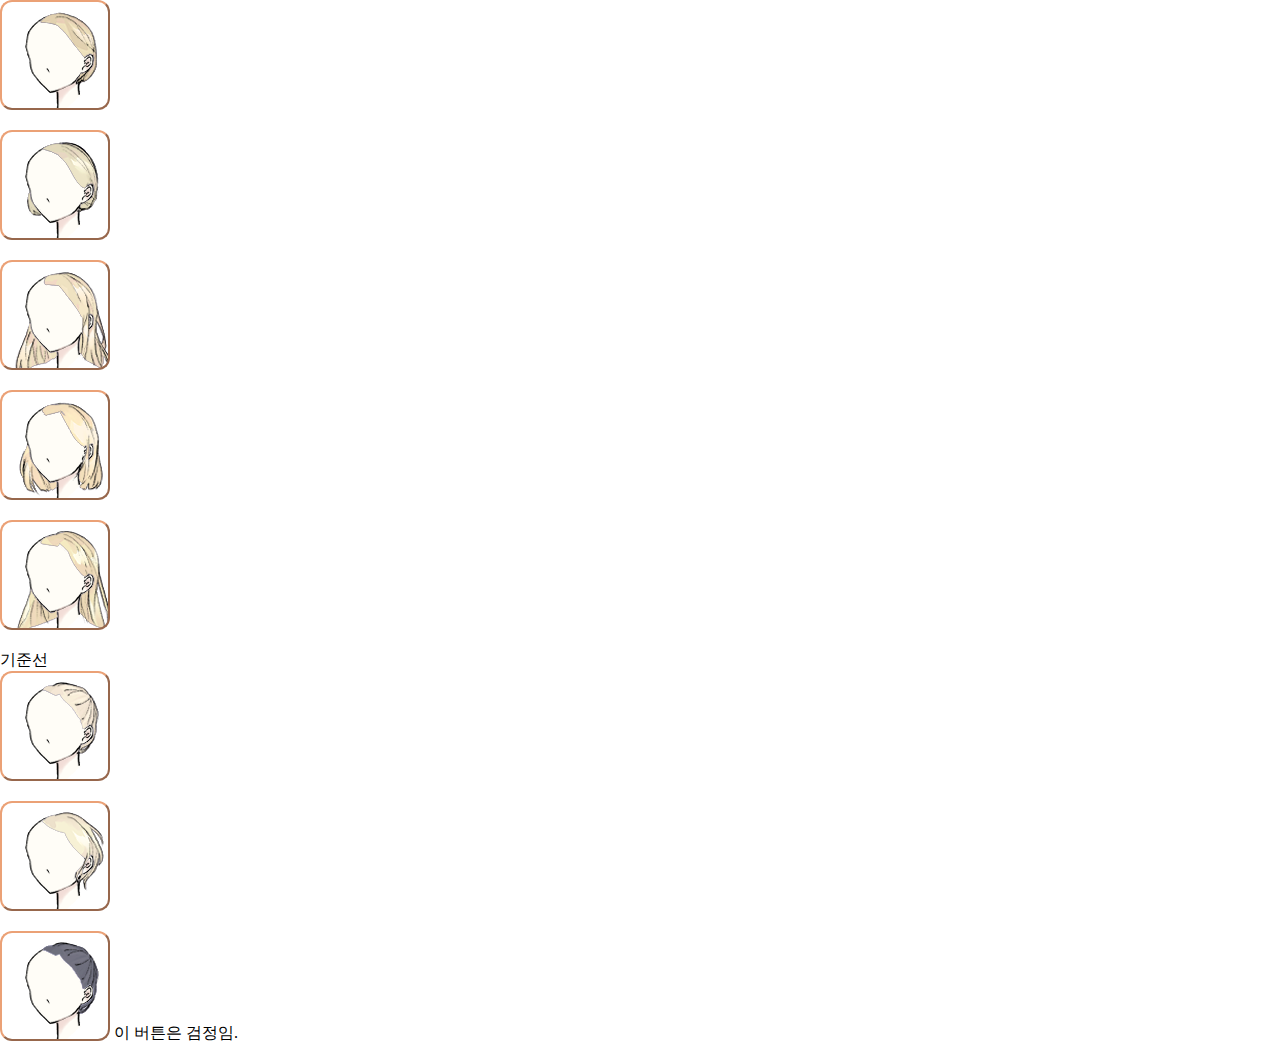
<file: SV2021TP/pal_copy.html>
<!DOCTYPE html>
<html lang="en">
<head>
    <meta charset="UTF-8">
    <meta http-equiv="X-UA-Compatible" content="IE=edge">
    <meta name="viewport" content="width=device-width, initial-scale=1.0">
    <title>Document</title>
    <link rel="stylesheet" href="./css/css_button-bg.css">
    <link rel="stylesheet" href="./css/css.css">
</head>
<body>
    <div class="button17">              
        <button type="button" id="btn22" style="margin-bottom: 20PX;"><h3></h3></button>
    </div>
     <!-- ----------------------------- -->
    
    <div class="button19">              
        <button type="button" id="btn24" style="margin-bottom: 20PX;"><h3></h3></button>
    </div>
     <!-- ----------------------------- -->
    
    <!----------------------------------------------------------------------------------------------------->
     <!-- ----------------------------- -->
     <div class="button21">              
        <button type="button" id="btn26" style="margin-bottom: 20PX;"><h3></h3></button>
    </div>
     <!-- ----------------------------- -->
   
    <div class="button23">              
        <button type="button" id="btn28" style="margin-bottom: 20PX;"><h3></h3></button>
    </div>
     <!-- ----------------------------- -->
   
    <div class="button25">              
        <button type="button" id="btn30" style="margin-bottom: 20PX;"><h3></h3></button>
    </div>
    <!-- ddddddddddddaaaaaaaaaaaaaaaaaaaaaaaaaaaaaaaaaaaaaaaaaaaaaaaaaaaaaaaaaaaaaaaaaaaaaaaaad -->
    기준선
    <div class="button27">              
        <button type="button" id="btn32" style="margin-bottom: 20PX;"><h3></h3></button>
    </div>
     <!-- ----------------------------- -->
    
    <div class="button29">              
        <button type="button" id="btn34" style="margin-bottom: 20PX;"><h3></h3></button>
    </div>











    <div class="button27">              
        <button type="button" id="btn80" style="margin-bottom: 20PX;"><h3></h3></button>      이 버튼은 검정임.
    </div>
     <!-- ----------------------------- -->
</body>
</html>
</file>
<file: SV2021TP/css/css_button-bg.css>
#btn{
    background: url(../img/버튼/피부/피부1.png);
}
#btn2{
    background: url(../img/버튼/피부/피부2.png);
}
#btn3{
    background: url(../img/버튼/피부/피부3.png);
}
#btn4{
    background: url(../img/버튼/피부/피부4.png);
}
#btn5{
    background: url(../img/버튼/피부/피부5.png);
}
#btn6{
    background: url(../img/버튼/앞머리/머리1-백발.png);
}
#btn7{
    background: url(../img/버튼/앞머리/머리1-금발.png);
}
#btn8{
    background: url(../img/버튼/앞머리/머리2-백발.png);
}
#btn9{
    background: url(../img/버튼/앞머리/머리2-흑발.png);
}
#btn10{
    background: url(../img/버튼/앞머리/머리2-금발.png);
}
#btn11{
    background: url(../img/버튼/앞머리/머리3-백발.png);
}
#btn12{
    background: url(../img/버튼/앞머리/머리3-금발.png);
}
#btn13{
    background: url(../img/버튼/앞머리/머리4-백발.png);
}
#btn14{
    background: url(../img/버튼/앞머리/머리4-금발.png);
}
#btn15{
    background: url(../img/버튼/앞머리/머리5-백발.png);
}
#btn16{
    background: url(../img/버튼/앞머리/머리5-금발.png);
}
#btn17{
    background: url(../img/버튼/앞머리/머리6-백발.png);
}
#btn18{
    background: url(../img/버튼/앞머리/머리6-금발.png);
}
#btn19{
    background: url(../img/버튼/앞머리/머리7-백발.png);
}
#btn20{
    background: url(../img/버튼/앞머리/머리7-금발.png);
}
#btn_b1{
    background: url(../img/버튼/앞머리/머리1-흑발.png);
}
#btn_b2{
    background: url(../img/버튼/앞머리/머리3-흑발.png);
}
#btn_b3{
    background: url(../img/버튼/앞머리/머리4-흑발.png);
}
#btn_b4{
    background: url(../img/버튼/앞머리/머리5-흑발.png);
}
#btn_b5{
    background: url(../img/버튼/앞머리/머리6-흑발.png);
}
#btn_b6{
    background: url(../img/버튼/앞머리/머리7-흑발.png);
}
#btn_rb1{
    background: url(../img/버튼/앞머리/머리1-고급.png);
}
#btn_rb2{
    background: url(../img/버튼/앞머리/머리2-고급.png);
}
#btn_rb3{
    background: url(../img/버튼/앞머리/머리3-고급.png);
}
#btn_rb4{
    background: url(../img/버튼/앞머리/머리4-고급.png);
}
#btn_rb5{
    background: url(../img/버튼/앞머리/머리5-고급.png);
}
#btn_rb6{
    background: url(../img/버튼/앞머리/머리6-고급.png);
}
#btn_rb7{
    background: url(../img/버튼/앞머리/머리7-고급.png);
}
#btn21{
    background: url(../img/버튼/뒷머리/뒷1-백발.png);
}
#btn22{
    background: url(../img/버튼/뒷머리/뒷1-금발.png);
}
#btn23{
    background: url(../img/버튼/뒷머리/뒷2-백발.png);
}
#btn24{
    background: url(../img/버튼/뒷머리/뒷2-금발.png);
}
#btn25{
    background: url(../img/버튼/뒷머리/뒷3-백발.png);
}
#btn26{
    background: url(../img/버튼/뒷머리/뒷3-금발.png);
}
#btn27{
    background: url(../img/버튼/뒷머리/뒷4-백발.png);
}
#btn28{
    background: url(../img/버튼/뒷머리/뒷4-금발.png);
}
#btn29{
    background: url(../img/버튼/뒷머리/뒷5-백발.png);
}
#btn30{
    background: url(../img/버튼/뒷머리/뒷5-금발.png);
}
#btn31{
    background: url(../img/버튼/뒷머리/뒷6-백발.png);
}
#btn32{
    background: url(../img/버튼/뒷머리/뒷6-금발.png);
}
#btn80{
    background: url(../img/버튼/뒷머리/뒷6-흑발.png);
}
#btn33{
    background: url(../img/버튼/뒷머리/뒷7-백발.png);
}
#btn34{
    background: url(../img/버튼/뒷머리/뒷7-금발.png);
}
#btn35{
    background: url(../img/버튼/묶음머리/묶1-백.png);
}
#btn36{
    background: url(../img/버튼/묶음머리/묶1-금.png);
}
#btn37{
    background: url(../img/버튼/묶음머리/묶2-백.png);
}
#btn38{
    background: url(../img/버튼/묶음머리/묶2-금.png);
}
#btn39{
    background: url(../img/버튼/묶음머리/묶3-백.png);
}
#btn40{
    background: url(../img/버튼/묶음머리/묶3-금.png);
}
#btn81{
    background: url(../img/버튼/묶음머리/묶3-흑.png);
}
#btn41{
    background: url(../img/버튼/묶음머리/묶4-백.png);
}
#btn42{
    background: url(../img/버튼/묶음머리/묶4-금.png);
}
#btn43{
    background: url(../img/버튼/묶음머리/묶5-백.png);
}
#btn44{
    background: url(../img/버튼/묶음머리/묶5-금.png);
}
#btn45{
    background: url(../img/버튼/묶음머리/묶6-백.png);
}
#btn46{
    background: url(../img/버튼/묶음머리/묶6-금.png);
}
#btn47{
    background: url(../img/버튼/눈/눈1-보.png);
}
#btn48{
    background: url(../img/버튼/눈/눈1-노.png);
}
#btn49{
    background: url(../img/버튼/눈/눈1-빨.png);
}
#btn50{
    background: url(../img/버튼/눈/눈1-초.png);
}
#btn51{
    background: url(../img/버튼/눈/눈2-보.png);
}
#btn52{
    background: url(../img/버튼/눈/눈2-노.png);
}
#btn53{
    background: url(../img/버튼/눈/눈2-빨.png);
}
#btn100{
    background: url(../img/버튼/눈/눈2-초.png);
}
#btn54{
    background: url(../img/버튼/눈/감은눈.png);
}
#btn55{
    background: url(../img/버튼/눈/눈3-보.png);
}
#btn56{
    background: url(../img/버튼/눈/눈3-노.png);
}
#btn57{
    background: url(../img/버튼/눈/눈3-빨.png);
}
#btn58{
    background: url(../img/버튼/눈/눈3-초.png);
}
#btn59{
    background: url(../img/버튼/머리장식/나비삔.png);
}
#btn60{
    background: url(../img/버튼/머리장식/링.png);
}
#btn61{
    background: url(../img/버튼/머리장식/마녀모자.png);
}
#btn62{
    background: url(../img/버튼/머리장식/리본2.png);
}
#btn63{
    background: url(../img/버튼/머리장식/리본1.png);
}
#btn64{
    background: url(../img/버튼/머리장식/베레모.png);
}
#btn65{
    background: url(../img/버튼/머리장식/서클릿.png);
}
#btn66{
    background: url(../img/버튼/머리장식/월계관.png);
}
#btn67{
    background: url(../img/버튼/머리장식/신사모.png);
}
#btn82{
    background: url(../img/버튼/머리장식/별\ 끈.png);
}
#btn68{
    background: url(../img/버튼/옷/목티.png);
}
#btn69{
    background: url(../img/버튼/옷/셔츠.png);
}
#btn101{
    background: url(../img/버튼/옷/티셔츠.png);
}
#btn70{
    background: url(../img/버튼/옷/오프숄더-4.png);
}
#btn71{
    background: url(../img/버튼/옷/오프숄더-3.png);
}
#btn72{
    background: url(../img/버튼/옷/오프숄더-5.png);
}
#btn73{
    background: url(../img/버튼/옷/오프숄더-2.png);
}
#btn74{
    background: url(../img/버튼/옷/오프숄더-1.png);
}
</file>
<file: SV2021TP/css/css.css>
html,body {width:100%;  }
body,div,ul,li{margin:0; padding:0;}
ul,li {list-style:none;}

/*tab css*/
.tab{float:right; width:610px; height:500px;}
.tabnav{font-size:0; width:600px; border:1px solid #ddd;}
.tabnav li{display: inline-block;  height:46px; text-align:center; border-right:1px solid #ddd;}
.tabnav li a.active:before{background:#7ea21e;}
.tabnav li a.active{border-bottom:1.5px solid rgb(245, 173, 185);}
.tabnav li a{ position:relative; display:block; background: #f8f8f8; color: #000; padding:0 18px; line-height:46px; text-decoration:none; font-size:16px;}
.tabnav li a:hover,
.tabnav li a.active{background:#fff; color:#eba176; }
.tabcontent{padding: 20px; height:700px; border:1px solid #ddd; border-top:none;}

header {
    height: 65.4px;
    padding: 1rem;
    color: rgb(100, 82, 82);
    background: #dde9f7;
    font-weight: bold;
    font-size: 190%;
    display: flex;
    justify-content: space-between;
    align-items: center;

  }
  .logo{
      padding-top: -30px;
      text-align: left;
  }
  

  .background__char {
    width: 750px;
    height: 810px;
    background-color: rgb(255, 234, 228);
    color: rgb(250, 207, 191);
    position: absolute;
    top: 11.8vh;
    left: 1vw;
  }
  .button{
    display:flex;
    float: right;
    
  }
  
  .button_tab2{
    display:flex;
  }
  .button_tab3{
    display: flex;
  }
  .button_tab4{
    display: flex;
  }
  .button_tab5{
    display: flex;
  }
  .button_tab6{
    display: flex;
  }
  .button_tab7{
    display: flex;
  }
  .button_1{
   /* display: flex; */
   text-align: left;
   margin-top: 20px;
   margin-left: 15px;
  }
  .button_2{
   text-align: left;
   margin: 20px;
  }
  .button_3{
   /* display: flex; */
   text-align: left;
   margin: 20px;
  }
  .button_4{
   /* display: flex; */
   text-align: right;
   margin: 20px;
  }
  .button_5{
   /* display: flex; */
   text-align: left;
   margin: 20px;
  }
  .button_6{
   /* display: flex; */
   text-align: left;
   margin: 20px;
  }
  .button_7{
   /* display: flex; */
   text-align: left;
   margin: 20px;
  }
  .button8{
   /* display: flex; */
   text-align: left;
   margin: 20px;
  }
  .button9{
   /* display: flex; */
   text-align: left;
   margin: 20px;
  }
  .button15{
   /* display: flex; */
   text-align: left;
   margin: 20px;
  }
  .button10{
   /* display: flex; */
   text-align: left;
   margin: 20px;
  }
  .button_3-2{
   /* display: flex; */
   text-align: left;
   margin: 20px;
   margin-top: -0.5px;
  }
  .button_3-3{
   /* display: flex; */
   text-align: right;
  }
  .button_5-2{
   /* display: flex; */
   text-align: left;
   margin: 20px;
  }
  .button_7-2{
   /* display: flex; */
   text-align: left;
   margin: 20px;
  }
  .button_9-2{
   /* display: flex; */
   text-align: left;
   margin: 20px;
  }
  .button_11{
   /* display: flex; */
   text-align: left;
   margin: 20px;
  }
  .button_11-2{
   /* display: flex; */
   text-align: left;
   margin: 20px;
  }
  .button11{
    margin-top: 20px;
  }
  .button_10{
    text-align: left;
    margin: 20px;
  }
  .button87{
    color: coral;
  }
 input.down {
   float:right;
   width: 200px;
   height: 150px;
   right: 50px;
   margin-right: 40%;
   margin-top: -26%;
   cursor: pointer;
 }
 button{
   border-color: #eba176;
   width: 110px;
   height: 110px;
   border-radius: 12px;
 }

 .button_3-3{
   text-align: right;
   margin-top: 20px;
   
   
 }
 .button_5-3{
   text-align: right;
   margin-top: 20px;
   margin-left: 20px;
   
   
 }
 .button_5-4{
   text-align: right;
   margin: 20px;
   

 }
 /* button{
   background-color: rgb(153, 223, 255);
 } */
</file>
